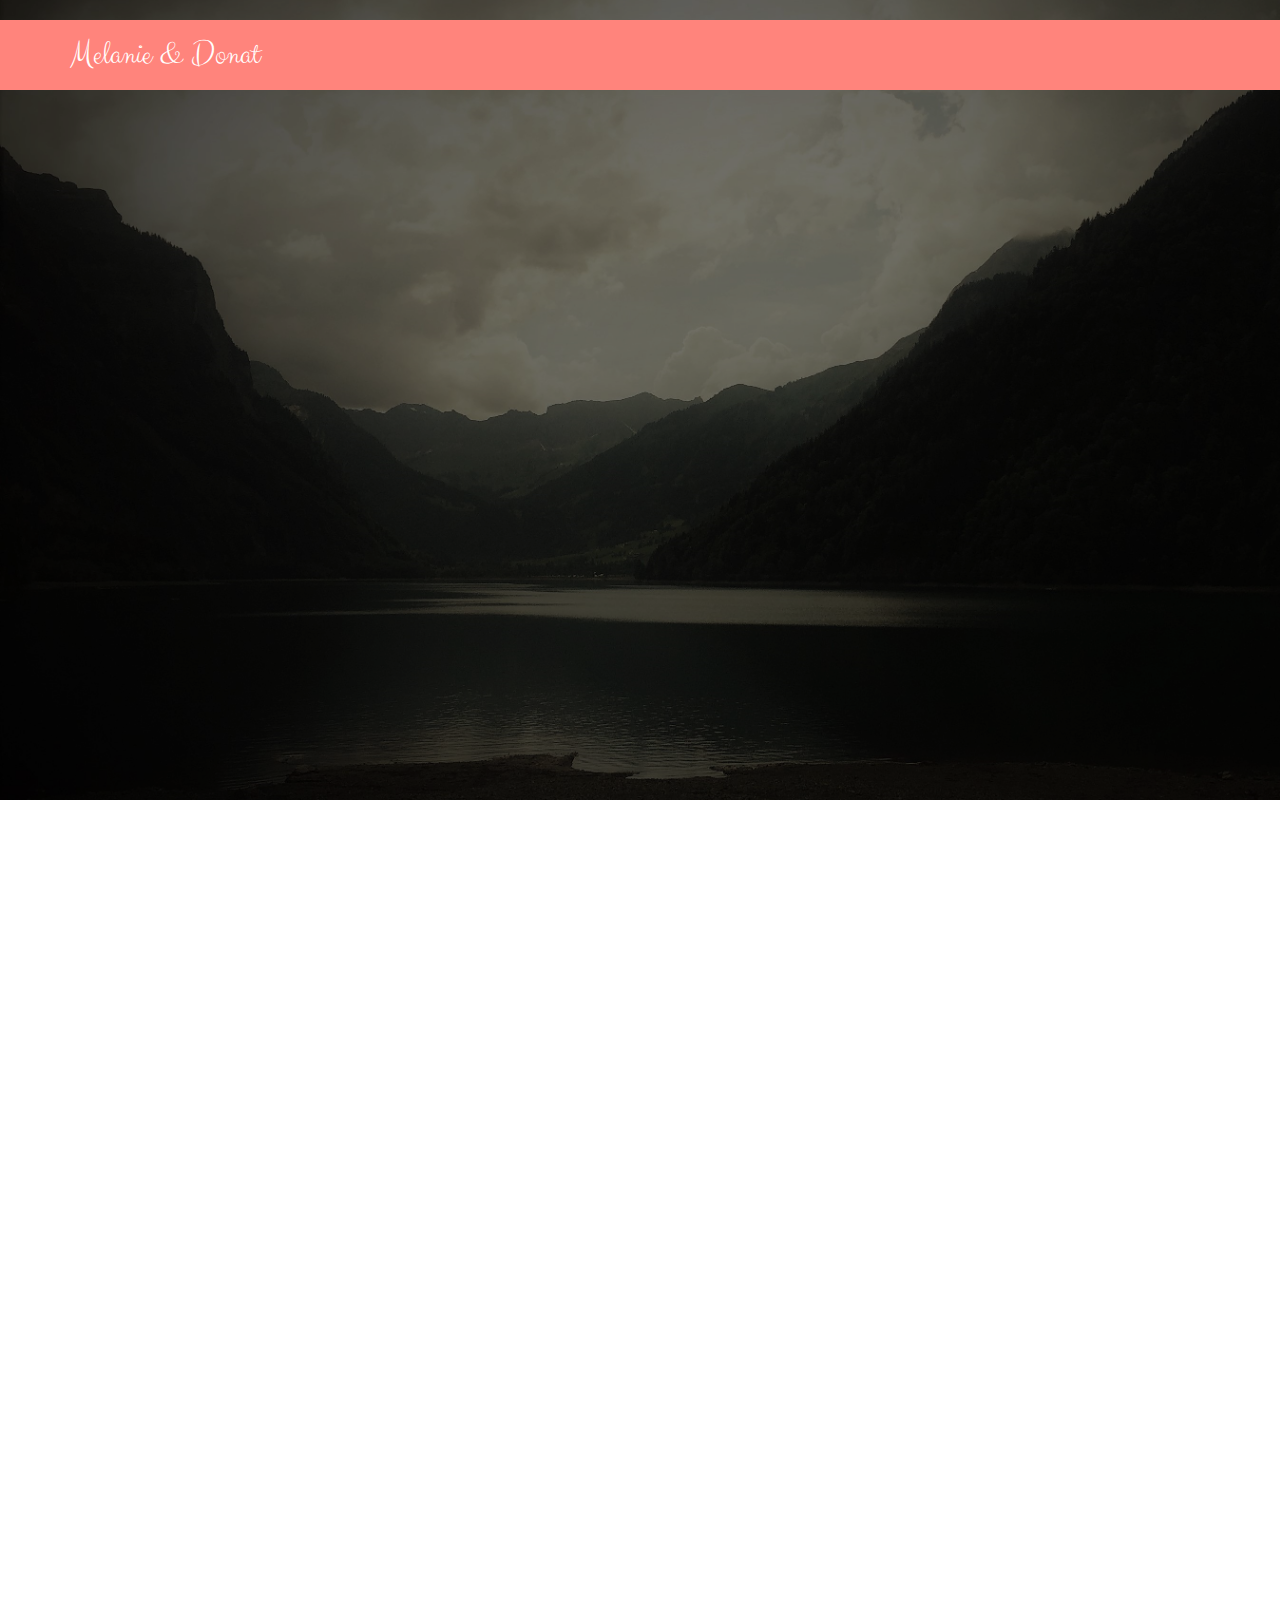
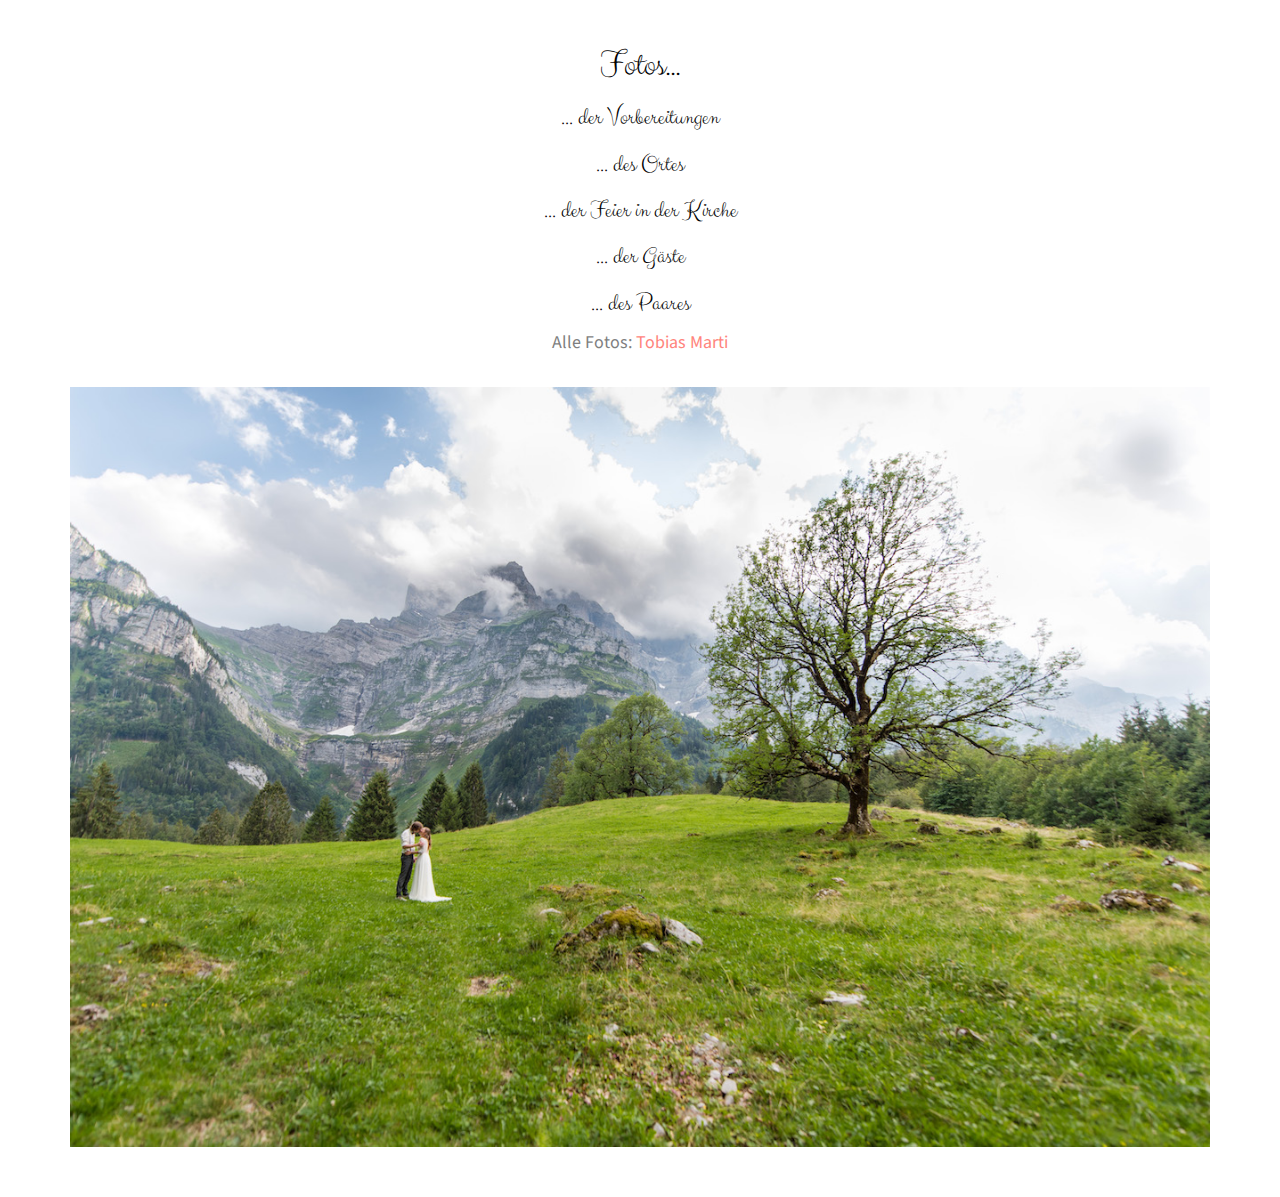
<file: index.html>
<!DOCTYPE html>
<!--[if lt IE 7]>      <html class="no-js lt-ie9 lt-ie8 lt-ie7"> <![endif]-->
<!--[if IE 7]>         <html class="no-js lt-ie9 lt-ie8"> <![endif]-->
<!--[if IE 8]>         <html class="no-js lt-ie9"> <![endif]-->
<!--[if gt IE 8]><!--> <html class="no-js"> <!--<![endif]-->
	<head>
	<meta charset="utf-8">
	<meta http-equiv="X-UA-Compatible" content="IE=edge">
	<title>Melanie & Donat</title>
	<meta name="viewport" content="width=device-width, initial-scale=1">
	<meta name="description" content="Melanie und Donat hüratet" />
	<meta name="keywords" content="" />
	<meta name="author" content="" />

	<link rel="shortcut icon" href="favicon.ico">

	<link href='https://fonts.googleapis.com/css?family=Source+Sans+Pro:400,300,600,400italic,700' rel='stylesheet' type='text/css'>
	<link href="https://fonts.googleapis.com/css?family=Clicker+Script" rel="stylesheet">

	<!-- Animate.css -->
	<link rel="stylesheet" href="css/animate.css">
	<!-- Icomoon Icon Fonts-->
	<link rel="stylesheet" href="css/icomoon.css">
	<!-- Simple Line Icons -->
	<link rel="stylesheet" href="css/simple-line-icons.css">
	<!-- Owl Carousel -->
	<link rel="stylesheet" href="css/owl.carousel.min.css">
	<link rel="stylesheet" href="css/owl.theme.default.min.css">
	<!-- Magnific popup  -->
	<link rel="stylesheet" href="css/magnific-popup.css">
	<!-- Bootstrap  -->
	<link rel="stylesheet" href="css/bootstrap.css">

	<link rel="stylesheet" href="css/style.css">

	<!-- Modernizr JS -->
	<script src="js/modernizr-2.6.2.min.js"></script>
	<!-- FOR IE9 below -->
	<!--[if lt IE 9]>
	<script src="js/respond.min.js"></script>
	<![endif]-->

	</head>
	<body>
	<header role="banner" id="qbootstrap-header">
		<div class="container">
			<!-- <div class="row"> -->
		    <nav class="navbar navbar-default">
	        <div class="navbar-header">
	        	<!-- Mobile Toggle Menu Button -->
				<a href="#" class="js-qbootstrap-nav-toggle qbootstrap-nav-toggle" data-toggle="collapse" data-target="#navbar" aria-expanded="false" aria-controls="navbar"><i></i></a>
	          	<a class="navbar-brand" href="index.html">Melanie & Donat</a>
	        </div>
	        <!-- <div id="navbar" class="navbar-collapse collapse">
	          <ul class="nav navbar-nav navbar-right">
	            <li class="active"><a href="#" data-nav-section="home"><span>Home</span></a></li>
	            <li><a href="#" data-nav-section="groom-bride"><span>Groom &amp; Bride</span></a></li>
	            <li><a href="#" data-nav-section="story"><span>Love Story</span></a></li>
	            <li><a href="#" data-nav-section="greetings"><span>Greetings</span></a></li>
	            <li><a href="#" data-nav-section="people"><span>People</span></a></li>
	            <li><a href="#" data-nav-section="when-where"><span>When &amp; Where</span></a></li>
	            <li><a href="#" data-nav-section="rsvp"><span>RSVP</span></a></li>
	            <li><a href="#" data-nav-section="gallery"><span>Gallery</span></a></li>
	            <li><a href="#" data-nav-section="blog"><span>Blog</span></a></li>
	          </ul>
	        </div> -->
		    </nav>
		  <!-- </div> -->
	  </div>
	</header>

	<div class="qbootstrap-hero" data-section="home">
		<div class="qbootstrap-overlay"></div>
		<div class="qbootstrap-cover text-center" data-stellar-background-ratio="0.5" style="background-image: url(images/cover_bg_3.jpg);">
			<div class="display-t">
				<div class="display-tc">
					<div class="container">
						<div class="col-md-10 col-md-offset-1">
							<div class="animate-box svg-sm colored">
								<img src="images/flaticon/svg/004-nature.svg" class="svg">
								<!-- <h1 class="holder"><span></span></h1> -->
								<h2>Melanie &amp; Donat</h2>
								<p>03.08.2019</p>
							</div>
						</div>
					</div>
				</div>
			</div>
		</div>
	</div>

	<div id="qbootstrap-couple" class="qbootstrap-section-gray">
		<div class="container">
			<div class="row animate-box">
				<div class="col-md-8 col-md-offset-2 animate-box">
					<div class="col-md-12 text-center section-heading svg-sm colored">
						<img src="images/flaticon/svg/005-two.svg" class="svg">
						<h2>z'Baiers hend g'hüratet!</h2>
					</div>
				</div>
			</div>
			<div class="row animate-box">
				<div class="col-md-8 col-md-offset-2 text-center">
					<div class="col-md-5 col-sm-5 col-xs-5 nopadding">
						<img src="images/bride.jpg" class="img-responsive" alt="">
						<h3>Melanie</h3>
						<!-- <span>Bride</span> -->
					</div>
					<div class="col-md-2 col-sm-2 col-xs-2 nopadding"><h2 class="amp-center"><img src="images/flaticon/svg/003-luxury.svg" class="svg img-responsive" alt=""></h2></div>
					<div class="col-md-5 col-sm-5 col-xs-5 nopadding">
						<img src="images/groom.jpg" class="img-responsive" alt="">
						<h3>Donat</h3>
						<!-- <span>Groom</span> -->
					</div>
				</div>
			</div>
		</div>
	</div>

	<footer id="footer" role="contentinfo">
		<div class="container text-center">
			<h1>Fotos...</h1>
			<a href="vorher.html"><h3>... der Vorbereitungen</h3></a>
			<a href="ort.html"><h3>... des Ortes</h3></a>
			<a href="kirche.html"><h3>... der Feier in der Kirche</h3></a>
			<a href="leute.html"><h3>... der Gäste</h3></a>
			<a href="paar.html"><h3>... des Paares</h3></a>
			<p>Alle Fotos: <a href="http://www.tobiasmarti.ch/" target="_blank">Tobias Marti</a></p>
      <img src="images/5.JPG" class="img-responsive" alt="">
		</div>
	</footer>


	<!-- jQuery -->
	<script src="js/jquery.min.js"></script>
	<!-- jQuery Easing -->
	<script src="js/jquery.easing.1.3.js"></script>
	<!-- Bootstrap -->
	<script src="js/bootstrap.min.js"></script>
	<!-- Waypoints -->
	<script src="js/jquery.waypoints.min.js"></script>
	<!-- YTPlayer -->
	<script src="js/jquery.mb.YTPlayer.min.js"></script>
	<!-- Flexslider -->
	<script src="js/jquery.flexslider-min.js"></script>
	<!-- Owl Carousel -->
	<script src="js/owl.carousel.min.js"></script>
	<!-- Parallax -->
	<script src="js/jquery.stellar.min.js"></script>
	<!-- Magnific Popup -->
	<script src="js/jquery.magnific-popup.min.js"></script>
	<script src="js/magnific-popup-options.js"></script>
	<!-- Main JS (Do not remove) -->
	<script src="js/main.js"></script>

	</body>
</html>
</file>
<file: css/icomoon.css>
@font-face {
	font-family: 'icomoon';
	src:url('../fonts/icomoon/icomoon.eot?qtatmt');
	src:url('../fonts/icomoon/icomoon.eot?qtatmt#iefix') format('embedded-opentype'),
		url('../fonts/icomoon/icomoon.ttf?qtatmt') format('truetype'),
		url('../fonts/icomoon/icomoon.woff?qtatmt') format('woff'),
		url('../fonts/icomoon/icomoon.svg?qtatmt#icomoon') format('svg');
	font-weight: normal;
	font-style: normal;
}

[class^="icon-"], [class*=" icon-"] {
	font-family: 'icomoon';
	speak: none;
	font-style: normal;
	font-weight: normal;
	font-variant: normal;
	text-transform: none;
	line-height: 1;

	/* Better Font Rendering =========== */
	-webkit-font-smoothing: antialiased;
	-moz-osx-font-smoothing: grayscale;
}

.icon-glass:before {
	content: "\f000";
}
.icon-music:before {
	content: "\f001";
}
.icon-search2:before {
	content: "\f002";
}
.icon-envelope-o:before {
	content: "\f003";
}
.icon-heart:before {
	content: "\f004";
}
.icon-star:before {
	content: "\f005";
}
.icon-star-o:before {
	content: "\f006";
}
.icon-user:before {
	content: "\f007";
}
.icon-film:before {
	content: "\f008";
}
.icon-th-large:before {
	content: "\f009";
}
.icon-th:before {
	content: "\f00a";
}
.icon-th-list:before {
	content: "\f00b";
}
.icon-check:before {
	content: "\f00c";
}
.icon-close:before {
	content: "\f00d";
}
.icon-remove:before {
	content: "\f00d";
}
.icon-times:before {
	content: "\f00d";
}
.icon-search-plus:before {
	content: "\f00e";
}
.icon-search-minus:before {
	content: "\f010";
}
.icon-power-off:before {
	content: "\f011";
}
.icon-signal:before {
	content: "\f012";
}
.icon-cog:before {
	content: "\f013";
}
.icon-gear:before {
	content: "\f013";
}
.icon-trash-o:before {
	content: "\f014";
}
.icon-home:before {
	content: "\f015";
}
.icon-file-o:before {
	content: "\f016";
}
.icon-clock-o:before {
	content: "\f017";
}
.icon-road:before {
	content: "\f018";
}
.icon-download:before {
	content: "\f019";
}
.icon-arrow-circle-o-down:before {
	content: "\f01a";
}
.icon-arrow-circle-o-up:before {
	content: "\f01b";
}
.icon-inbox:before {
	content: "\f01c";
}
.icon-play-circle-o:before {
	content: "\f01d";
}
.icon-repeat2:before {
	content: "\f01e";
}
.icon-rotate-right:before {
	content: "\f01e";
}
.icon-refresh:before {
	content: "\f021";
}
.icon-list-alt:before {
	content: "\f022";
}
.icon-lock:before {
	content: "\f023";
}
.icon-flag:before {
	content: "\f024";
}
.icon-headphones:before {
	content: "\f025";
}
.icon-volume-off:before {
	content: "\f026";
}
.icon-volume-down:before {
	content: "\f027";
}
.icon-volume-up:before {
	content: "\f028";
}
.icon-qrcode:before {
	content: "\f029";
}
.icon-barcode:before {
	content: "\f02a";
}
.icon-tag:before {
	content: "\f02b";
}
.icon-tags:before {
	content: "\f02c";
}
.icon-book:before {
	content: "\f02d";
}
.icon-bookmark:before {
	content: "\f02e";
}
.icon-print:before {
	content: "\f02f";
}
.icon-camera:before {
	content: "\f030";
}
.icon-font:before {
	content: "\f031";
}
.icon-bold:before {
	content: "\f032";
}
.icon-italic:before {
	content: "\f033";
}
.icon-text-height:before {
	content: "\f034";
}
.icon-text-width:before {
	content: "\f035";
}
.icon-align-left:before {
	content: "\f036";
}
.icon-align-center2:before {
	content: "\f037";
}
.icon-align-right:before {
	content: "\f038";
}
.icon-align-justify2:before {
	content: "\f039";
}
.icon-list:before {
	content: "\f03a";
}
.icon-dedent:before {
	content: "\f03b";
}
.icon-outdent:before {
	content: "\f03b";
}
.icon-indent:before {
	content: "\f03c";
}
.icon-video-camera:before {
	content: "\f03d";
}
.icon-image:before {
	content: "\f03e";
}
.icon-photo:before {
	content: "\f03e";
}
.icon-picture-o:before {
	content: "\f03e";
}
.icon-pencil:before {
	content: "\f040";
}
.icon-map-marker:before {
	content: "\f041";
}
.icon-adjust:before {
	content: "\f042";
}
.icon-tint:before {
	content: "\f043";
}
.icon-edit:before {
	content: "\f044";
}
.icon-pencil-square-o:before {
	content: "\f044";
}
.icon-share-square-o:before {
	content: "\f045";
}
.icon-check-square-o:before {
	content: "\f046";
}
.icon-arrows:before {
	content: "\f047";
}
.icon-step-backward:before {
	content: "\f048";
}
.icon-fast-backward:before {
	content: "\f049";
}
.icon-backward:before {
	content: "\f04a";
}
.icon-play2:before {
	content: "\f04b";
}
.icon-pause2:before {
	content: "\f04c";
}
.icon-stop2:before {
	content: "\f04d";
}
.icon-forward:before {
	content: "\f04e";
}
.icon-fast-forward2:before {
	content: "\f050";
}
.icon-step-forward:before {
	content: "\f051";
}
.icon-eject:before {
	content: "\f052";
}
.icon-chevron-left:before {
	content: "\f053";
}
.icon-chevron-right:before {
	content: "\f054";
}
.icon-plus-circle:before {
	content: "\f055";
}
.icon-minus-circle:before {
	content: "\f056";
}
.icon-times-circle:before {
	content: "\f057";
}
.icon-check-circle:before {
	content: "\f058";
}
.icon-question-circle:before {
	content: "\f059";
}
.icon-info-circle:before {
	content: "\f05a";
}
.icon-crosshairs:before {
	content: "\f05b";
}
.icon-times-circle-o:before {
	content: "\f05c";
}
.icon-check-circle-o:before {
	content: "\f05d";
}
.icon-ban2:before {
	content: "\f05e";
}
.icon-arrow-left:before {
	content: "\f060";
}
.icon-arrow-right:before {
	content: "\f061";
}
.icon-arrow-up:before {
	content: "\f062";
}
.icon-arrow-down:before {
	content: "\f063";
}
.icon-mail-forward:before {
	content: "\f064";
}
.icon-share:before {
	content: "\f064";
}
.icon-expand2:before {
	content: "\f065";
}
.icon-compress:before {
	content: "\f066";
}
.icon-plus:before {
	content: "\f067";
}
.icon-minus:before {
	content: "\f068";
}
.icon-asterisk:before {
	content: "\f069";
}
.icon-exclamation-circle:before {
	content: "\f06a";
}
.icon-gift:before {
	content: "\f06b";
}
.icon-leaf:before {
	content: "\f06c";
}
.icon-fire:before {
	content: "\f06d";
}
.icon-eye:before {
	content: "\f06e";
}
.icon-eye-slash:before {
	content: "\f070";
}
.icon-exclamation-triangle:before {
	content: "\f071";
}
.icon-warning:before {
	content: "\f071";
}
.icon-plane:before {
	content: "\f072";
}
.icon-calendar:before {
	content: "\f073";
}
.icon-random:before {
	content: "\f074";
}
.icon-comment:before {
	content: "\f075";
}
.icon-magnet:before {
	content: "\f076";
}
.icon-chevron-up:before {
	content: "\f077";
}
.icon-chevron-down:before {
	content: "\f078";
}
.icon-retweet:before {
	content: "\f079";
}
.icon-shopping-cart:before {
	content: "\f07a";
}
.icon-folder:before {
	content: "\f07b";
}
.icon-folder-open:before {
	content: "\f07c";
}
.icon-arrows-v:before {
	content: "\f07d";
}
.icon-arrows-h:before {
	content: "\f07e";
}
.icon-bar-chart:before {
	content: "\f080";
}
.icon-bar-chart-o:before {
	content: "\f080";
}
.icon-twitter-square:before {
	content: "\f081";
}
.icon-facebook-square:before {
	content: "\f082";
}
.icon-camera-retro:before {
	content: "\f083";
}
.icon-key:before {
	content: "\f084";
}
.icon-cogs:before {
	content: "\f085";
}
.icon-gears:before {
	content: "\f085";
}
.icon-comments:before {
	content: "\f086";
}
.icon-thumbs-o-up:before {
	content: "\f087";
}
.icon-thumbs-o-down:before {
	content: "\f088";
}
.icon-star-half:before {
	content: "\f089";
}
.icon-heart-o:before {
	content: "\f08a";
}
.icon-sign-out:before {
	content: "\f08b";
}
.icon-linkedin-square:before {
	content: "\f08c";
}
.icon-thumb-tack:before {
	content: "\f08d";
}
.icon-external-link:before {
	content: "\f08e";
}
.icon-sign-in:before {
	content: "\f090";
}
.icon-trophy:before {
	content: "\f091";
}
.icon-github-square:before {
	content: "\f092";
}
.icon-upload:before {
	content: "\f093";
}
.icon-lemon-o:before {
	content: "\f094";
}
.icon-phone:before {
	content: "\f095";
}
.icon-square-o:before {
	content: "\f096";
}
.icon-bookmark-o:before {
	content: "\f097";
}
.icon-phone-square:before {
	content: "\f098";
}
.icon-twitter:before {
	content: "\f099";
}
.icon-facebook:before {
	content: "\f09a";
}
.icon-facebook-f:before {
	content: "\f09a";
}
.icon-github:before {
	content: "\f09b";
}
.icon-unlock2:before {
	content: "\f09c";
}
.icon-credit-card:before {
	content: "\f09d";
}
.icon-feed:before {
	content: "\f09e";
}
.icon-rss:before {
	content: "\f09e";
}
.icon-hdd-o:before {
	content: "\f0a0";
}
.icon-bullhorn:before {
	content: "\f0a1";
}
.icon-bell-o:before {
	content: "\f0a2";
}
.icon-certificate:before {
	content: "\f0a3";
}
.icon-hand-o-right:before {
	content: "\f0a4";
}
.icon-hand-o-left:before {
	content: "\f0a5";
}
.icon-hand-o-up:before {
	content: "\f0a6";
}
.icon-hand-o-down:before {
	content: "\f0a7";
}
.icon-arrow-circle-left:before {
	content: "\f0a8";
}
.icon-arrow-circle-right:before {
	content: "\f0a9";
}
.icon-arrow-circle-up:before {
	content: "\f0aa";
}
.icon-arrow-circle-down:before {
	content: "\f0ab";
}
.icon-globe:before {
	content: "\f0ac";
}
.icon-wrench:before {
	content: "\f0ad";
}
.icon-tasks:before {
	content: "\f0ae";
}
.icon-filter:before {
	content: "\f0b0";
}
.icon-briefcase:before {
	content: "\f0b1";
}
.icon-arrows-alt:before {
	content: "\f0b2";
}
.icon-group:before {
	content: "\f0c0";
}
.icon-users:before {
	content: "\f0c0";
}
.icon-chain:before {
	content: "\f0c1";
}
.icon-link:before {
	content: "\f0c1";
}
.icon-cloud:before {
	content: "\f0c2";
}
.icon-flask:before {
	content: "\f0c3";
}
.icon-cut:before {
	content: "\f0c4";
}
.icon-scissors:before {
	content: "\f0c4";
}
.icon-copy:before {
	content: "\f0c5";
}
.icon-files-o:before {
	content: "\f0c5";
}
.icon-paperclip:before {
	content: "\f0c6";
}
.icon-floppy-o:before {
	content: "\f0c7";
}
.icon-save:before {
	content: "\f0c7";
}
.icon-square:before {
	content: "\f0c8";
}
.icon-bars:before {
	content: "\f0c9";
}
.icon-navicon:before {
	content: "\f0c9";
}
.icon-reorder:before {
	content: "\f0c9";
}
.icon-list-ul:before {
	content: "\f0ca";
}
.icon-list-ol:before {
	content: "\f0cb";
}
.icon-strikethrough:before {
	content: "\f0cc";
}
.icon-underline:before {
	content: "\f0cd";
}
.icon-table:before {
	content: "\f0ce";
}
.icon-magic:before {
	content: "\f0d0";
}
.icon-truck:before {
	content: "\f0d1";
}
.icon-pinterest:before {
	content: "\f0d2";
}
.icon-pinterest-square:before {
	content: "\f0d3";
}
.icon-google-plus-square:before {
	content: "\f0d4";
}
.icon-google-plus:before {
	content: "\f0d5";
}
.icon-money:before {
	content: "\f0d6";
}
.icon-caret-down:before {
	content: "\f0d7";
}
.icon-caret-up:before {
	content: "\f0d8";
}
.icon-caret-left:before {
	content: "\f0d9";
}
.icon-caret-right:before {
	content: "\f0da";
}
.icon-columns2:before {
	content: "\f0db";
}
.icon-sort:before {
	content: "\f0dc";
}
.icon-unsorted:before {
	content: "\f0dc";
}
.icon-sort-desc:before {
	content: "\f0dd";
}
.icon-sort-down:before {
	content: "\f0dd";
}
.icon-sort-asc:before {
	content: "\f0de";
}
.icon-sort-up:before {
	content: "\f0de";
}
.icon-envelope:before {
	content: "\f0e0";
}
.icon-linkedin:before {
	content: "\f0e1";
}
.icon-rotate-left:before {
	content: "\f0e2";
}
.icon-undo:before {
	content: "\f0e2";
}
.icon-gavel:before {
	content: "\f0e3";
}
.icon-legal:before {
	content: "\f0e3";
}
.icon-dashboard:before {
	content: "\f0e4";
}
.icon-tachometer:before {
	content: "\f0e4";
}
.icon-comment-o:before {
	content: "\f0e5";
}
.icon-comments-o:before {
	content: "\f0e6";
}
.icon-bolt:before {
	content: "\f0e7";
}
.icon-flash:before {
	content: "\f0e7";
}
.icon-sitemap:before {
	content: "\f0e8";
}
.icon-umbrella2:before {
	content: "\f0e9";
}
.icon-clipboard:before {
	content: "\f0ea";
}
.icon-paste:before {
	content: "\f0ea";
}
.icon-lightbulb-o:before {
	content: "\f0eb";
}
.icon-exchange:before {
	content: "\f0ec";
}
.icon-cloud-download2:before {
	content: "\f0ed";
}
.icon-cloud-upload2:before {
	content: "\f0ee";
}
.icon-user-md:before {
	content: "\f0f0";
}
.icon-stethoscope:before {
	content: "\f0f1";
}
.icon-suitcase:before {
	content: "\f0f2";
}
.icon-bell:before {
	content: "\f0f3";
}
.icon-coffee:before {
	content: "\f0f4";
}
.icon-cutlery:before {
	content: "\f0f5";
}
.icon-file-text-o:before {
	content: "\f0f6";
}
.icon-building-o:before {
	content: "\f0f7";
}
.icon-hospital-o:before {
	content: "\f0f8";
}
.icon-ambulance:before {
	content: "\f0f9";
}
.icon-medkit:before {
	content: "\f0fa";
}
.icon-fighter-jet:before {
	content: "\f0fb";
}
.icon-beer:before {
	content: "\f0fc";
}
.icon-h-square:before {
	content: "\f0fd";
}
.icon-plus-square:before {
	content: "\f0fe";
}
.icon-angle-double-left:before {
	content: "\f100";
}
.icon-angle-double-right:before {
	content: "\f101";
}
.icon-angle-double-up:before {
	content: "\f102";
}
.icon-angle-double-down:before {
	content: "\f103";
}
.icon-angle-left:before {
	content: "\f104";
}
.icon-angle-right:before {
	content: "\f105";
}
.icon-angle-up:before {
	content: "\f106";
}
.icon-angle-down:before {
	content: "\f107";
}
.icon-desktop:before {
	content: "\f108";
}
.icon-laptop:before {
	content: "\f109";
}
.icon-tablet:before {
	content: "\f10a";
}
.icon-mobile:before {
	content: "\f10b";
}
.icon-mobile-phone:before {
	content: "\f10b";
}
.icon-circle-o:before {
	content: "\f10c";
}
.icon-quote-left:before {
	content: "\f10d";
}
.icon-quote-right:before {
	content: "\f10e";
}
.icon-spinner:before {
	content: "\f110";
}
.icon-circle:before {
	content: "\f111";
}
.icon-mail-reply:before {
	content: "\f112";
}
.icon-reply:before {
	content: "\f112";
}
.icon-github-alt:before {
	content: "\f113";
}
.icon-folder-o:before {
	content: "\f114";
}
.icon-folder-open-o:before {
	content: "\f115";
}
.icon-smile-o:before {
	content: "\f118";
}
.icon-frown-o:before {
	content: "\f119";
}
.icon-meh-o:before {
	content: "\f11a";
}
.icon-gamepad:before {
	content: "\f11b";
}
.icon-keyboard-o:before {
	content: "\f11c";
}
.icon-flag-o:before {
	content: "\f11d";
}
.icon-flag-checkered:before {
	content: "\f11e";
}
.icon-terminal:before {
	content: "\f120";
}
.icon-code:before {
	content: "\f121";
}
.icon-mail-reply-all:before {
	content: "\f122";
}
.icon-reply-all:before {
	content: "\f122";
}
.icon-star-half-empty:before {
	content: "\f123";
}
.icon-star-half-full:before {
	content: "\f123";
}
.icon-star-half-o:before {
	content: "\f123";
}
.icon-location-arrow:before {
	content: "\f124";
}
.icon-crop:before {
	content: "\f125";
}
.icon-code-fork:before {
	content: "\f126";
}
.icon-chain-broken:before {
	content: "\f127";
}
.icon-unlink:before {
	content: "\f127";
}
.icon-question:before {
	content: "\f128";
}
.icon-info:before {
	content: "\f129";
}
.icon-exclamation:before {
	content: "\f12a";
}
.icon-superscript:before {
	content: "\f12b";
}
.icon-subscript:before {
	content: "\f12c";
}
.icon-eraser:before {
	content: "\f12d";
}
.icon-puzzle-piece:before {
	content: "\f12e";
}
.icon-microphone2:before {
	content: "\f130";
}
.icon-microphone-slash:before {
	content: "\f131";
}
.icon-shield:before {
	content: "\f132";
}
.icon-calendar-o:before {
	content: "\f133";
}
.icon-fire-extinguisher:before {
	content: "\f134";
}
.icon-rocket:before {
	content: "\f135";
}
.icon-maxcdn:before {
	content: "\f136";
}
.icon-chevron-circle-left:before {
	content: "\f137";
}
.icon-chevron-circle-right:before {
	content: "\f138";
}
.icon-chevron-circle-up:before {
	content: "\f139";
}
.icon-chevron-circle-down:before {
	content: "\f13a";
}
.icon-html5:before {
	content: "\f13b";
}
.icon-css3:before {
	content: "\f13c";
}
.icon-anchor2:before {
	content: "\f13d";
}
.icon-unlock-alt:before {
	content: "\f13e";
}
.icon-bullseye:before {
	content: "\f140";
}
.icon-ellipsis-h:before {
	content: "\f141";
}
.icon-ellipsis-v:before {
	content: "\f142";
}
.icon-rss-square:before {
	content: "\f143";
}
.icon-play-circle:before {
	content: "\f144";
}
.icon-ticket:before {
	content: "\f145";
}
.icon-minus-square:before {
	content: "\f146";
}
.icon-minus-square-o:before {
	content: "\f147";
}
.icon-level-up:before {
	content: "\f148";
}
.icon-level-down:before {
	content: "\f149";
}
.icon-check-square:before {
	content: "\f14a";
}
.icon-pencil-square:before {
	content: "\f14b";
}
.icon-external-link-square:before {
	content: "\f14c";
}
.icon-share-square:before {
	content: "\f14d";
}
.icon-compass:before {
	content: "\f14e";
}
.icon-caret-square-o-down:before {
	content: "\f150";
}
.icon-toggle-down:before {
	content: "\f150";
}
.icon-caret-square-o-up:before {
	content: "\f151";
}
.icon-toggle-up:before {
	content: "\f151";
}
.icon-caret-square-o-right:before {
	content: "\f152";
}
.icon-toggle-right:before {
	content: "\f152";
}
.icon-eur:before {
	content: "\f153";
}
.icon-euro:before {
	content: "\f153";
}
.icon-gbp:before {
	content: "\f154";
}
.icon-dollar:before {
	content: "\f155";
}
.icon-usd:before {
	content: "\f155";
}
.icon-inr:before {
	content: "\f156";
}
.icon-rupee:before {
	content: "\f156";
}
.icon-cny:before {
	content: "\f157";
}
.icon-jpy:before {
	content: "\f157";
}
.icon-rmb:before {
	content: "\f157";
}
.icon-yen:before {
	content: "\f157";
}
.icon-rouble:before {
	content: "\f158";
}
.icon-rub:before {
	content: "\f158";
}
.icon-ruble:before {
	content: "\f158";
}
.icon-krw:before {
	content: "\f159";
}
.icon-won:before {
	content: "\f159";
}
.icon-bitcoin:before {
	content: "\f15a";
}
.icon-btc:before {
	content: "\f15a";
}
.icon-file2:before {
	content: "\f15b";
}
.icon-file-text:before {
	content: "\f15c";
}
.icon-sort-alpha-asc:before {
	content: "\f15d";
}
.icon-sort-alpha-desc:before {
	content: "\f15e";
}
.icon-sort-amount-asc:before {
	content: "\f160";
}
.icon-sort-amount-desc:before {
	content: "\f161";
}
.icon-sort-numeric-asc:before {
	content: "\f162";
}
.icon-sort-numeric-desc:before {
	content: "\f163";
}
.icon-thumbs-up:before {
	content: "\f164";
}
.icon-thumbs-down:before {
	content: "\f165";
}
.icon-youtube-square:before {
	content: "\f166";
}
.icon-youtube:before {
	content: "\f167";
}
.icon-xing:before {
	content: "\f168";
}
.icon-xing-square:before {
	content: "\f169";
}
.icon-youtube-play:before {
	content: "\f16a";
}
.icon-dropbox:before {
	content: "\f16b";
}
.icon-stack-overflow:before {
	content: "\f16c";
}
.icon-instagram:before {
	content: "\f16d";
}
.icon-flickr:before {
	content: "\f16e";
}
.icon-adn:before {
	content: "\f170";
}
.icon-bitbucket:before {
	content: "\f171";
}
.icon-bitbucket-square:before {
	content: "\f172";
}
.icon-tumblr:before {
	content: "\f173";
}
.icon-tumblr-square:before {
	content: "\f174";
}
.icon-long-arrow-down:before {
	content: "\f175";
}
.icon-long-arrow-up:before {
	content: "\f176";
}
.icon-long-arrow-left:before {
	content: "\f177";
}
.icon-long-arrow-right:before {
	content: "\f178";
}
.icon-apple:before {
	content: "\f179";
}
.icon-windows:before {
	content: "\f17a";
}
.icon-android:before {
	content: "\f17b";
}
.icon-linux:before {
	content: "\f17c";
}
.icon-dribbble:before {
	content: "\f17d";
}
.icon-skype:before {
	content: "\f17e";
}
.icon-foursquare:before {
	content: "\f180";
}
.icon-trello:before {
	content: "\f181";
}
.icon-female:before {
	content: "\f182";
}
.icon-male:before {
	content: "\f183";
}
.icon-gittip:before {
	content: "\f184";
}
.icon-gratipay:before {
	content: "\f184";
}
.icon-sun-o:before {
	content: "\f185";
}
.icon-moon-o:before {
	content: "\f186";
}
.icon-archive:before {
	content: "\f187";
}
.icon-bug:before {
	content: "\f188";
}
.icon-vk:before {
	content: "\f189";
}
.icon-weibo:before {
	content: "\f18a";
}
.icon-renren:before {
	content: "\f18b";
}
.icon-pagelines:before {
	content: "\f18c";
}
.icon-stack-exchange:before {
	content: "\f18d";
}
.icon-arrow-circle-o-right:before {
	content: "\f18e";
}
.icon-arrow-circle-o-left:before {
	content: "\f190";
}
.icon-caret-square-o-left:before {
	content: "\f191";
}
.icon-toggle-left:before {
	content: "\f191";
}
.icon-dot-circle-o:before {
	content: "\f192";
}
.icon-wheelchair:before {
	content: "\f193";
}
.icon-vimeo-square:before {
	content: "\f194";
}
.icon-try:before {
	content: "\f195";
}
.icon-turkish-lira:before {
	content: "\f195";
}
.icon-plus-square-o:before {
	content: "\f196";
}
.icon-space-shuttle:before {
	content: "\f197";
}
.icon-slack:before {
	content: "\f198";
}
.icon-envelope-square:before {
	content: "\f199";
}
.icon-wordpress:before {
	content: "\f19a";
}
.icon-openid:before {
	content: "\f19b";
}
.icon-bank:before {
	content: "\f19c";
}
.icon-institution:before {
	content: "\f19c";
}
.icon-university:before {
	content: "\f19c";
}
.icon-graduation-cap:before {
	content: "\f19d";
}
.icon-mortar-board:before {
	content: "\f19d";
}
.icon-yahoo:before {
	content: "\f19e";
}
.icon-google:before {
	content: "\f1a0";
}
.icon-reddit:before {
	content: "\f1a1";
}
.icon-reddit-square:before {
	content: "\f1a2";
}
.icon-stumbleupon-circle:before {
	content: "\f1a3";
}
.icon-stumbleupon:before {
	content: "\f1a4";
}
.icon-delicious:before {
	content: "\f1a5";
}
.icon-digg:before {
	content: "\f1a6";
}
.icon-pied-piper:before {
	content: "\f1a7";
}
.icon-pied-piper-alt:before {
	content: "\f1a8";
}
.icon-drupal:before {
	content: "\f1a9";
}
.icon-joomla:before {
	content: "\f1aa";
}
.icon-language:before {
	content: "\f1ab";
}
.icon-fax:before {
	content: "\f1ac";
}
.icon-building:before {
	content: "\f1ad";
}
.icon-child:before {
	content: "\f1ae";
}
.icon-paw:before {
	content: "\f1b0";
}
.icon-spoon:before {
	content: "\f1b1";
}
.icon-cube:before {
	content: "\f1b2";
}
.icon-cubes:before {
	content: "\f1b3";
}
.icon-behance:before {
	content: "\f1b4";
}
.icon-behance-square:before {
	content: "\f1b5";
}
.icon-steam:before {
	content: "\f1b6";
}
.icon-steam-square:before {
	content: "\f1b7";
}
.icon-recycle:before {
	content: "\f1b8";
}
.icon-automobile:before {
	content: "\f1b9";
}
.icon-car:before {
	content: "\f1b9";
}
.icon-cab:before {
	content: "\f1ba";
}
.icon-taxi:before {
	content: "\f1ba";
}
.icon-tree:before {
	content: "\f1bb";
}
.icon-spotify:before {
	content: "\f1bc";
}
.icon-deviantart:before {
	content: "\f1bd";
}
.icon-soundcloud:before {
	content: "\f1be";
}
.icon-database:before {
	content: "\f1c0";
}
.icon-file-pdf-o:before {
	content: "\f1c1";
}
.icon-file-word-o:before {
	content: "\f1c2";
}
.icon-file-excel-o:before {
	content: "\f1c3";
}
.icon-file-powerpoint-o:before {
	content: "\f1c4";
}
.icon-file-image-o:before {
	content: "\f1c5";
}
.icon-file-photo-o:before {
	content: "\f1c5";
}
.icon-file-picture-o:before {
	content: "\f1c5";
}
.icon-file-archive-o:before {
	content: "\f1c6";
}
.icon-file-zip-o:before {
	content: "\f1c6";
}
.icon-file-audio-o:before {
	content: "\f1c7";
}
.icon-file-sound-o:before {
	content: "\f1c7";
}
.icon-file-movie-o:before {
	content: "\f1c8";
}
.icon-file-video-o:before {
	content: "\f1c8";
}
.icon-file-code-o:before {
	content: "\f1c9";
}
.icon-vine:before {
	content: "\f1ca";
}
.icon-codepen:before {
	content: "\f1cb";
}
.icon-jsfiddle:before {
	content: "\f1cc";
}
.icon-life-bouy:before {
	content: "\f1cd";
}
.icon-life-buoy:before {
	content: "\f1cd";
}
.icon-life-ring:before {
	content: "\f1cd";
}
.icon-life-saver:before {
	content: "\f1cd";
}
.icon-support:before {
	content: "\f1cd";
}
.icon-circle-o-notch:before {
	content: "\f1ce";
}
.icon-ra:before {
	content: "\f1d0";
}
.icon-rebel:before {
	content: "\f1d0";
}
.icon-empire:before {
	content: "\f1d1";
}
.icon-ge:before {
	content: "\f1d1";
}
.icon-git-square:before {
	content: "\f1d2";
}
.icon-git:before {
	content: "\f1d3";
}
.icon-hacker-news:before {
	content: "\f1d4";
}
.icon-y-combinator-square:before {
	content: "\f1d4";
}
.icon-yc-square:before {
	content: "\f1d4";
}
.icon-tencent-weibo:before {
	content: "\f1d5";
}
.icon-qq:before {
	content: "\f1d6";
}
.icon-wechat:before {
	content: "\f1d7";
}
.icon-weixin:before {
	content: "\f1d7";
}
.icon-paper-plane:before {
	content: "\f1d8";
}
.icon-send:before {
	content: "\f1d8";
}
.icon-paper-plane-o:before {
	content: "\f1d9";
}
.icon-send-o:before {
	content: "\f1d9";
}
.icon-history:before {
	content: "\f1da";
}
.icon-circle-thin:before {
	content: "\f1db";
}
.icon-header:before {
	content: "\f1dc";
}
.icon-paragraph2:before {
	content: "\f1dd";
}
.icon-sliders:before {
	content: "\f1de";
}
.icon-share-alt:before {
	content: "\f1e0";
}
.icon-share-alt-square:before {
	content: "\f1e1";
}
.icon-bomb:before {
	content: "\f1e2";
}
.icon-futbol-o:before {
	content: "\f1e3";
}
.icon-soccer-ball-o:before {
	content: "\f1e3";
}
.icon-tty:before {
	content: "\f1e4";
}
.icon-binoculars:before {
	content: "\f1e5";
}
.icon-plug:before {
	content: "\f1e6";
}
.icon-slideshare:before {
	content: "\f1e7";
}
.icon-twitch:before {
	content: "\f1e8";
}
.icon-yelp:before {
	content: "\f1e9";
}
.icon-newspaper-o:before {
	content: "\f1ea";
}
.icon-wifi:before {
	content: "\f1eb";
}
.icon-calculator:before {
	content: "\f1ec";
}
.icon-paypal:before {
	content: "\f1ed";
}
.icon-google-wallet:before {
	content: "\f1ee";
}
.icon-cc-visa:before {
	content: "\f1f0";
}
.icon-cc-mastercard:before {
	content: "\f1f1";
}
.icon-cc-discover:before {
	content: "\f1f2";
}
.icon-cc-amex:before {
	content: "\f1f3";
}
.icon-cc-paypal:before {
	content: "\f1f4";
}
.icon-cc-stripe:before {
	content: "\f1f5";
}
.icon-bell-slash:before {
	content: "\f1f6";
}
.icon-bell-slash-o:before {
	content: "\f1f7";
}
.icon-trash:before {
	content: "\f1f8";
}
.icon-copyright:before {
	content: "\f1f9";
}
.icon-at:before {
	content: "\f1fa";
}
.icon-eyedropper:before {
	content: "\f1fb";
}
.icon-paint-brush:before {
	content: "\f1fc";
}
.icon-birthday-cake:before {
	content: "\f1fd";
}
.icon-area-chart:before {
	content: "\f1fe";
}
.icon-pie-chart:before {
	content: "\f200";
}
.icon-line-chart:before {
	content: "\f201";
}
.icon-lastfm:before {
	content: "\f202";
}
.icon-lastfm-square:before {
	content: "\f203";
}
.icon-toggle-off:before {
	content: "\f204";
}
.icon-toggle-on:before {
	content: "\f205";
}
.icon-bicycle:before {
	content: "\f206";
}
.icon-bus:before {
	content: "\f207";
}
.icon-ioxhost:before {
	content: "\f208";
}
.icon-angellist:before {
	content: "\f209";
}
.icon-cc:before {
	content: "\f20a";
}
.icon-ils:before {
	content: "\f20b";
}
.icon-shekel:before {
	content: "\f20b";
}
.icon-sheqel:before {
	content: "\f20b";
}
.icon-meanpath:before {
	content: "\f20c";
}
.icon-buysellads:before {
	content: "\f20d";
}
.icon-connectdevelop:before {
	content: "\f20e";
}
.icon-dashcube:before {
	content: "\f210";
}
.icon-forumbee:before {
	content: "\f211";
}
.icon-leanpub:before {
	content: "\f212";
}
.icon-sellsy:before {
	content: "\f213";
}
.icon-shirtsinbulk:before {
	content: "\f214";
}
.icon-simplybuilt:before {
	content: "\f215";
}
.icon-skyatlas:before {
	content: "\f216";
}
.icon-cart-plus:before {
	content: "\f217";
}
.icon-cart-arrow-down:before {
	content: "\f218";
}
.icon-diamond:before {
	content: "\f219";
}
.icon-ship:before {
	content: "\f21a";
}
.icon-user-secret:before {
	content: "\f21b";
}
.icon-motorcycle:before {
	content: "\f21c";
}
.icon-street-view:before {
	content: "\f21d";
}
.icon-heartbeat:before {
	content: "\f21e";
}
.icon-venus:before {
	content: "\f221";
}
.icon-mars:before {
	content: "\f222";
}
.icon-mercury:before {
	content: "\f223";
}
.icon-intersex:before {
	content: "\f224";
}
.icon-transgender:before {
	content: "\f224";
}
.icon-transgender-alt:before {
	content: "\f225";
}
.icon-venus-double:before {
	content: "\f226";
}
.icon-mars-double:before {
	content: "\f227";
}
.icon-venus-mars:before {
	content: "\f228";
}
.icon-mars-stroke:before {
	content: "\f229";
}
.icon-mars-stroke-v:before {
	content: "\f22a";
}
.icon-mars-stroke-h:before {
	content: "\f22b";
}
.icon-neuter:before {
	content: "\f22c";
}
.icon-genderless:before {
	content: "\f22d";
}
.icon-facebook-official:before {
	content: "\f230";
}
.icon-pinterest-p:before {
	content: "\f231";
}
.icon-whatsapp:before {
	content: "\f232";
}
.icon-server2:before {
	content: "\f233";
}
.icon-user-plus:before {
	content: "\f234";
}
.icon-user-times:before {
	content: "\f235";
}
.icon-bed:before {
	content: "\f236";
}
.icon-hotel:before {
	content: "\f236";
}
.icon-viacoin:before {
	content: "\f237";
}
.icon-train:before {
	content: "\f238";
}
.icon-subway:before {
	content: "\f239";
}
.icon-medium:before {
	content: "\f23a";
}
.icon-y-combinator:before {
	content: "\f23b";
}
.icon-yc:before {
	content: "\f23b";
}
.icon-optin-monster:before {
	content: "\f23c";
}
.icon-opencart:before {
	content: "\f23d";
}
.icon-expeditedssl:before {
	content: "\f23e";
}
.icon-battery-4:before {
	content: "\f240";
}
.icon-battery-full:before {
	content: "\f240";
}
.icon-battery-3:before {
	content: "\f241";
}
.icon-battery-three-quarters:before {
	content: "\f241";
}
.icon-battery-2:before {
	content: "\f242";
}
.icon-battery-half:before {
	content: "\f242";
}
.icon-battery-1:before {
	content: "\f243";
}
.icon-battery-quarter:before {
	content: "\f243";
}
.icon-battery-0:before {
	content: "\f244";
}
.icon-battery-empty:before {
	content: "\f244";
}
.icon-mouse-pointer:before {
	content: "\f245";
}
.icon-i-cursor:before {
	content: "\f246";
}
.icon-object-group:before {
	content: "\f247";
}
.icon-object-ungroup:before {
	content: "\f248";
}
.icon-sticky-note:before {
	content: "\f249";
}
.icon-sticky-note-o:before {
	content: "\f24a";
}
.icon-cc-jcb:before {
	content: "\f24b";
}
.icon-cc-diners-club:before {
	content: "\f24c";
}
.icon-clone:before {
	content: "\f24d";
}
.icon-balance-scale:before {
	content: "\f24e";
}
.icon-hourglass-o:before {
	content: "\f250";
}
.icon-hourglass-1:before {
	content: "\f251";
}
.icon-hourglass-start:before {
	content: "\f251";
}
.icon-hourglass-2:before {
	content: "\f252";
}
.icon-hourglass-half:before {
	content: "\f252";
}
.icon-hourglass-3:before {
	content: "\f253";
}
.icon-hourglass-end:before {
	content: "\f253";
}
.icon-hourglass:before {
	content: "\f254";
}
.icon-hand-grab-o:before {
	content: "\f255";
}
.icon-hand-rock-o:before {
	content: "\f255";
}
.icon-hand-paper-o:before {
	content: "\f256";
}
.icon-hand-stop-o:before {
	content: "\f256";
}
.icon-hand-scissors-o:before {
	content: "\f257";
}
.icon-hand-lizard-o:before {
	content: "\f258";
}
.icon-hand-spock-o:before {
	content: "\f259";
}
.icon-hand-pointer-o:before {
	content: "\f25a";
}
.icon-hand-peace-o:before {
	content: "\f25b";
}
.icon-trademark:before {
	content: "\f25c";
}
.icon-registered:before {
	content: "\f25d";
}
.icon-creative-commons:before {
	content: "\f25e";
}
.icon-gg:before {
	content: "\f260";
}
.icon-gg-circle:before {
	content: "\f261";
}
.icon-tripadvisor:before {
	content: "\f262";
}
.icon-odnoklassniki:before {
	content: "\f263";
}
.icon-odnoklassniki-square:before {
	content: "\f264";
}
.icon-get-pocket:before {
	content: "\f265";
}
.icon-wikipedia-w:before {
	content: "\f266";
}
.icon-safari:before {
	content: "\f267";
}
.icon-chrome:before {
	content: "\f268";
}
.icon-firefox:before {
	content: "\f269";
}
.icon-opera:before {
	content: "\f26a";
}
.icon-internet-explorer:before {
	content: "\f26b";
}
.icon-television:before {
	content: "\f26c";
}
.icon-tv:before {
	content: "\f26c";
}
.icon-contao:before {
	content: "\f26d";
}
.icon-500px:before {
	content: "\f26e";
}
.icon-amazon:before {
	content: "\f270";
}
.icon-calendar-plus-o:before {
	content: "\f271";
}
.icon-calendar-minus-o:before {
	content: "\f272";
}
.icon-calendar-times-o:before {
	content: "\f273";
}
.icon-calendar-check-o:before {
	content: "\f274";
}
.icon-industry:before {
	content: "\f275";
}
.icon-map-pin:before {
	content: "\f276";
}
.icon-map-signs:before {
	content: "\f277";
}
.icon-map-o:before {
	content: "\f278";
}
.icon-map:before {
	content: "\f279";
}
.icon-commenting:before {
	content: "\f27a";
}
.icon-commenting-o:before {
	content: "\f27b";
}
.icon-houzz:before {
	content: "\f27c";
}
.icon-vimeo:before {
	content: "\f27d";
}
.icon-black-tie:before {
	content: "\f27e";
}
.icon-fonticons:before {
	content: "\f280";
}
.icon-eye2:before {
	content: "\e000";
}
.icon-paper-clip:before {
	content: "\e001";
}
.icon-mail2:before {
	content: "\e002";
}
.icon-toggle:before {
	content: "\e003";
}
.icon-layout:before {
	content: "\e004";
}
.icon-link2:before {
	content: "\e005";
}
.icon-bell2:before {
	content: "\e006";
}
.icon-lock2:before {
	content: "\e007";
}
.icon-unlock:before {
	content: "\e008";
}
.icon-ribbon:before {
	content: "\e009";
}
.icon-image2:before {
	content: "\e010";
}
.icon-signal2:before {
	content: "\e011";
}
.icon-target:before {
	content: "\e012";
}
.icon-clipboard2:before {
	content: "\e013";
}
.icon-clock2:before {
	content: "\e014";
}
.icon-watch:before {
	content: "\e015";
}
.icon-air-play:before {
	content: "\e016";
}
.icon-camera2:before {
	content: "\e017";
}
.icon-video2:before {
	content: "\e018";
}
.icon-disc:before {
	content: "\e019";
}
.icon-printer:before {
	content: "\e020";
}
.icon-monitor:before {
	content: "\e021";
}
.icon-server:before {
	content: "\e022";
}
.icon-cog2:before {
	content: "\e023";
}
.icon-heart2:before {
	content: "\e024";
}
.icon-paragraph:before {
	content: "\e025";
}
.icon-align-justify:before {
	content: "\e026";
}
.icon-align-left2:before {
	content: "\e027";
}
.icon-align-center:before {
	content: "\e028";
}
.icon-align-right2:before {
	content: "\e029";
}
.icon-book2:before {
	content: "\e030";
}
.icon-layers2:before {
	content: "\e031";
}
.icon-stack:before {
	content: "\e032";
}
.icon-stack-2:before {
	content: "\e033";
}
.icon-paper:before {
	content: "\e034";
}
.icon-paper-stack:before {
	content: "\e035";
}
.icon-search:before {
	content: "\e036";
}
.icon-zoom-in:before {
	content: "\e037";
}
.icon-zoom-out:before {
	content: "\e038";
}
.icon-reply2:before {
	content: "\e039";
}
.icon-circle-plus:before {
	content: "\e040";
}
.icon-circle-minus:before {
	content: "\e041";
}
.icon-circle-check:before {
	content: "\e042";
}
.icon-circle-cross:before {
	content: "\e043";
}
.icon-square-plus:before {
	content: "\e044";
}
.icon-square-minus:before {
	content: "\e045";
}
.icon-square-check:before {
	content: "\e046";
}
.icon-square-cross:before {
	content: "\e047";
}
.icon-microphone:before {
	content: "\e048";
}
.icon-record:before {
	content: "\e049";
}
.icon-skip-back:before {
	content: "\e050";
}
.icon-rewind:before {
	content: "\e051";
}
.icon-play:before {
	content: "\e052";
}
.icon-pause:before {
	content: "\e053";
}
.icon-stop:before {
	content: "\e054";
}
.icon-fast-forward:before {
	content: "\e055";
}
.icon-skip-forward:before {
	content: "\e056";
}
.icon-shuffle2:before {
	content: "\e057";
}
.icon-repeat:before {
	content: "\e058";
}
.icon-folder2:before {
	content: "\e059";
}
.icon-umbrella:before {
	content: "\e060";
}
.icon-moon2:before {
	content: "\e061";
}
.icon-thermometer2:before {
	content: "\e062";
}
.icon-drop2:before {
	content: "\e063";
}
.icon-sun:before {
	content: "\e064";
}
.icon-cloud2:before {
	content: "\e065";
}
.icon-cloud-upload:before {
	content: "\e066";
}
.icon-cloud-download:before {
	content: "\e067";
}
.icon-upload2:before {
	content: "\e068";
}
.icon-download2:before {
	content: "\e069";
}
.icon-location2:before {
	content: "\e070";
}
.icon-location-2:before {
	content: "\e071";
}
.icon-map2:before {
	content: "\e072";
}
.icon-battery2:before {
	content: "\e073";
}
.icon-head:before {
	content: "\e074";
}
.icon-briefcase2:before {
	content: "\e075";
}
.icon-speech-bubble:before {
	content: "\e076";
}
.icon-anchor:before {
	content: "\e077";
}
.icon-globe2:before {
	content: "\e078";
}
.icon-box2:before {
	content: "\e079";
}
.icon-reload:before {
	content: "\e080";
}
.icon-share2:before {
	content: "\e081";
}
.icon-marquee:before {
	content: "\e082";
}
.icon-marquee-plus:before {
	content: "\e083";
}
.icon-marquee-minus:before {
	content: "\e084";
}
.icon-tag2:before {
	content: "\e085";
}
.icon-power:before {
	content: "\e086";
}
.icon-command:before {
	content: "\e087";
}
.icon-alt:before {
	content: "\e088";
}
.icon-esc:before {
	content: "\e089";
}
.icon-bar-graph2:before {
	content: "\e090";
}
.icon-bar-graph-2:before {
	content: "\e091";
}
.icon-pie-graph:before {
	content: "\e092";
}
.icon-star2:before {
	content: "\e093";
}
.icon-arrow-left2:before {
	content: "\e094";
}
.icon-arrow-right2:before {
	content: "\e095";
}
.icon-arrow-up2:before {
	content: "\e096";
}
.icon-arrow-down2:before {
	content: "\e097";
}
.icon-volume:before {
	content: "\e098";
}
.icon-mute:before {
	content: "\e099";
}
.icon-content-right:before {
	content: "\e100";
}
.icon-content-left:before {
	content: "\e101";
}
.icon-grid2:before {
	content: "\e102";
}
.icon-grid-2:before {
	content: "\e103";
}
.icon-columns:before {
	content: "\e104";
}
.icon-loader:before {
	content: "\e105";
}
.icon-bag:before {
	content: "\e106";
}
.icon-ban:before {
	content: "\e107";
}
.icon-flag2:before {
	content: "\e108";
}
.icon-trash2:before {
	content: "\e109";
}
.icon-expand:before {
	content: "\e110";
}
.icon-contract:before {
	content: "\e111";
}
.icon-maximize:before {
	content: "\e112";
}
.icon-minimize:before {
	content: "\e113";
}
.icon-plus2:before {
	content: "\e114";
}
.icon-minus2:before {
	content: "\e115";
}
.icon-check2:before {
	content: "\e116";
}
.icon-cross2:before {
	content: "\e117";
}
.icon-move:before {
	content: "\e118";
}
.icon-delete:before {
	content: "\e119";
}
.icon-menu2:before {
	content: "\e120";
}
.icon-archive2:before {
	content: "\e121";
}
.icon-inbox2:before {
	content: "\e122";
}
.icon-outbox:before {
	content: "\e123";
}
.icon-file:before {
	content: "\e124";
}
.icon-file-add:before {
	content: "\e125";
}
.icon-file-subtract:before {
	content: "\e126";
}
.icon-help2:before {
	content: "\e127";
}
.icon-open:before {
	content: "\e128";
}
.icon-ellipsis:before {
	content: "\e129";
}
</file>
<file: css/simple-line-icons.css>
@font-face {
  font-family: 'simple-line-icons';
  src:  url('../fonts/simple-line-icons/Simple-Line-Icons.eot?v=2.2.2');
  src:  url('../fonts/simple-line-icons/Simple-Line-Icons.eot?#iefix&v=2.2.2') format('embedded-opentype'),
        url('../fonts/simple-line-icons/Simple-Line-Icons.ttf?v=2.2.2') format('truetype'),
        url('../fonts/simple-line-icons/Simple-Line-Icons.woff2?v=2.2.2') format('woff2'),
        url('../fonts/simple-line-icons/Simple-Line-Icons.woff?v=2.2.2') format('woff'),
        url('../fonts/simple-line-icons/Simple-Line-Icons.svg?v=2.2.2#simple-line-icons') format('svg');
  font-weight: normal;
  font-style: normal;
}
/*
 Use the following CSS code if you want to have a class per icon.
 Instead of a list of all class selectors, you can use the generic [class*="icon-"] selector, but it's slower:
*/
.icon-user,
.icon-people,
.icon-user-female,
.icon-user-follow,
.icon-user-following,
.icon-user-unfollow,
.icon-login,
.icon-logout,
.icon-emotsmile,
.icon-phone,
.icon-call-end,
.icon-call-in,
.icon-call-out,
.icon-map,
.icon-location-pin,
.icon-direction,
.icon-directions,
.icon-compass,
.icon-layers,
.icon-menu,
.icon-list,
.icon-options-vertical,
.icon-options,
.icon-arrow-down,
.icon-arrow-left,
.icon-arrow-right,
.icon-arrow-up,
.icon-arrow-up-circle,
.icon-arrow-left-circle,
.icon-arrow-right-circle,
.icon-arrow-down-circle,
.icon-check,
.icon-clock,
.icon-plus,
.icon-close,
.icon-trophy,
.icon-screen-smartphone,
.icon-screen-desktop,
.icon-plane,
.icon-notebook,
.icon-mustache,
.icon-mouse,
.icon-magnet,
.icon-energy,
.icon-disc,
.icon-cursor,
.icon-cursor-move,
.icon-crop,
.icon-chemistry,
.icon-speedometer,
.icon-shield,
.icon-screen-tablet,
.icon-magic-wand,
.icon-hourglass,
.icon-graduation,
.icon-ghost,
.icon-game-controller,
.icon-fire,
.icon-eyeglass,
.icon-envelope-open,
.icon-envelope-letter,
.icon-bell,
.icon-badge,
.icon-anchor,
.icon-wallet,
.icon-vector,
.icon-speech,
.icon-puzzle,
.icon-printer,
.icon-present,
.icon-playlist,
.icon-pin,
.icon-picture,
.icon-handbag,
.icon-globe-alt,
.icon-globe,
.icon-folder-alt,
.icon-folder,
.icon-film,
.icon-feed,
.icon-drop,
.icon-drawar,
.icon-docs,
.icon-doc,
.icon-diamond,
.icon-cup,
.icon-calculator,
.icon-bubbles,
.icon-briefcase,
.icon-book-open,
.icon-basket-loaded,
.icon-basket,
.icon-bag,
.icon-action-undo,
.icon-action-redo,
.icon-wrench,
.icon-umbrella,
.icon-trash,
.icon-tag,
.icon-support,
.icon-frame,
.icon-size-fullscreen,
.icon-size-actual,
.icon-shuffle,
.icon-share-alt,
.icon-share,
.icon-rocket,
.icon-question,
.icon-pie-chart,
.icon-pencil,
.icon-note,
.icon-loop,
.icon-home,
.icon-grid,
.icon-graph,
.icon-microphone,
.icon-music-tone-alt,
.icon-music-tone,
.icon-earphones-alt,
.icon-earphones,
.icon-equalizer,
.icon-like,
.icon-dislike,
.icon-control-start,
.icon-control-rewind,
.icon-control-play,
.icon-control-pause,
.icon-control-forward,
.icon-control-end,
.icon-volume-1,
.icon-volume-2,
.icon-volume-off,
.icon-calendar,
.icon-bulb,
.icon-chart,
.icon-ban,
.icon-bubble,
.icon-camrecorder,
.icon-camera,
.icon-cloud-download,
.icon-cloud-upload,
.icon-envelope,
.icon-eye,
.icon-flag,
.icon-heart,
.icon-info,
.icon-key,
.icon-link,
.icon-lock,
.icon-lock-open,
.icon-magnifier,
.icon-magnifier-add,
.icon-magnifier-remove,
.icon-paper-clip,
.icon-paper-plane,
.icon-power,
.icon-refresh,
.icon-reload,
.icon-settings,
.icon-star,
.icon-symble-female,
.icon-symbol-male,
.icon-target,
.icon-credit-card,
.icon-paypal,
.icon-social-tumblr,
.icon-social-twitter,
.icon-social-facebook,
.icon-social-instagram,
.icon-social-linkedin,
.icon-social-pinterest,
.icon-social-github,
.icon-social-gplus,
.icon-social-reddit,
.icon-social-skype,
.icon-social-dribbble,
.icon-social-behance,
.icon-social-foursqare,
.icon-social-soundcloud,
.icon-social-spotify,
.icon-social-stumbleupon,
.icon-social-youtube,
.icon-social-dropbox {
  font-family: 'simple-line-icons';
  speak: none;
  font-style: normal;
  font-weight: normal;
  font-variant: normal;
  text-transform: none;
  line-height: 1;
  /* Better Font Rendering =========== */
  -webkit-font-smoothing: antialiased;
  -moz-osx-font-smoothing: grayscale;
}
.icon-user:before {
  content: "\e005";
}
.icon-people:before {
  content: "\e001";
}
.icon-user-female:before {
  content: "\e000";
}
.icon-user-follow:before {
  content: "\e002";
}
.icon-user-following:before {
  content: "\e003";
}
.icon-user-unfollow:before {
  content: "\e004";
}
.icon-login:before {
  content: "\e066";
}
.icon-logout:before {
  content: "\e065";
}
.icon-emotsmile:before {
  content: "\e021";
}
.icon-phone:before {
  content: "\e600";
}
.icon-call-end:before {
  content: "\e048";
}
.icon-call-in:before {
  content: "\e047";
}
.icon-call-out:before {
  content: "\e046";
}
.icon-map:before {
  content: "\e033";
}
.icon-location-pin:before {
  content: "\e096";
}
.icon-direction:before {
  content: "\e042";
}
.icon-directions:before {
  content: "\e041";
}
.icon-compass:before {
  content: "\e045";
}
.icon-layers:before {
  content: "\e034";
}
.icon-menu:before {
  content: "\e601";
}
.icon-list:before {
  content: "\e067";
}
.icon-options-vertical:before {
  content: "\e602";
}
.icon-options:before {
  content: "\e603";
}
.icon-arrow-down:before {
  content: "\e604";
}
.icon-arrow-left:before {
  content: "\e605";
}
.icon-arrow-right:before {
  content: "\e606";
}
.icon-arrow-up:before {
  content: "\e607";
}
.icon-arrow-up-circle:before {
  content: "\e078";
}
.icon-arrow-left-circle:before {
  content: "\e07a";
}
.icon-arrow-right-circle:before {
  content: "\e079";
}
.icon-arrow-down-circle:before {
  content: "\e07b";
}
.icon-check:before {
  content: "\e080";
}
.icon-clock:before {
  content: "\e081";
}
.icon-plus:before {
  content: "\e095";
}
.icon-close:before {
  content: "\e082";
}
.icon-trophy:before {
  content: "\e006";
}
.icon-screen-smartphone:before {
  content: "\e010";
}
.icon-screen-desktop:before {
  content: "\e011";
}
.icon-plane:before {
  content: "\e012";
}
.icon-notebook:before {
  content: "\e013";
}
.icon-mustache:before {
  content: "\e014";
}
.icon-mouse:before {
  content: "\e015";
}
.icon-magnet:before {
  content: "\e016";
}
.icon-energy:before {
  content: "\e020";
}
.icon-disc:before {
  content: "\e022";
}
.icon-cursor:before {
  content: "\e06e";
}
.icon-cursor-move:before {
  content: "\e023";
}
.icon-crop:before {
  content: "\e024";
}
.icon-chemistry:before {
  content: "\e026";
}
.icon-speedometer:before {
  content: "\e007";
}
.icon-shield:before {
  content: "\e00e";
}
.icon-screen-tablet:before {
  content: "\e00f";
}
.icon-magic-wand:before {
  content: "\e017";
}
.icon-hourglass:before {
  content: "\e018";
}
.icon-graduation:before {
  content: "\e019";
}
.icon-ghost:before {
  content: "\e01a";
}
.icon-game-controller:before {
  content: "\e01b";
}
.icon-fire:before {
  content: "\e01c";
}
.icon-eyeglass:before {
  content: "\e01d";
}
.icon-envelope-open:before {
  content: "\e01e";
}
.icon-envelope-letter:before {
  content: "\e01f";
}
.icon-bell:before {
  content: "\e027";
}
.icon-badge:before {
  content: "\e028";
}
.icon-anchor:before {
  content: "\e029";
}
.icon-wallet:before {
  content: "\e02a";
}
.icon-vector:before {
  content: "\e02b";
}
.icon-speech:before {
  content: "\e02c";
}
.icon-puzzle:before {
  content: "\e02d";
}
.icon-printer:before {
  content: "\e02e";
}
.icon-present:before {
  content: "\e02f";
}
.icon-playlist:before {
  content: "\e030";
}
.icon-pin:before {
  content: "\e031";
}
.icon-picture:before {
  content: "\e032";
}
.icon-handbag:before {
  content: "\e035";
}
.icon-globe-alt:before {
  content: "\e036";
}
.icon-globe:before {
  content: "\e037";
}
.icon-folder-alt:before {
  content: "\e039";
}
.icon-folder:before {
  content: "\e089";
}
.icon-film:before {
  content: "\e03a";
}
.icon-feed:before {
  content: "\e03b";
}
.icon-drop:before {
  content: "\e03e";
}
.icon-drawar:before {
  content: "\e03f";
}
.icon-docs:before {
  content: "\e040";
}
.icon-doc:before {
  content: "\e085";
}
.icon-diamond:before {
  content: "\e043";
}
.icon-cup:before {
  content: "\e044";
}
.icon-calculator:before {
  content: "\e049";
}
.icon-bubbles:before {
  content: "\e04a";
}
.icon-briefcase:before {
  content: "\e04b";
}
.icon-book-open:before {
  content: "\e04c";
}
.icon-basket-loaded:before {
  content: "\e04d";
}
.icon-basket:before {
  content: "\e04e";
}
.icon-bag:before {
  content: "\e04f";
}
.icon-action-undo:before {
  content: "\e050";
}
.icon-action-redo:before {
  content: "\e051";
}
.icon-wrench:before {
  content: "\e052";
}
.icon-umbrella:before {
  content: "\e053";
}
.icon-trash:before {
  content: "\e054";
}
.icon-tag:before {
  content: "\e055";
}
.icon-support:before {
  content: "\e056";
}
.icon-frame:before {
  content: "\e038";
}
.icon-size-fullscreen:before {
  content: "\e057";
}
.icon-size-actual:before {
  content: "\e058";
}
.icon-shuffle:before {
  content: "\e059";
}
.icon-share-alt:before {
  content: "\e05a";
}
.icon-share:before {
  content: "\e05b";
}
.icon-rocket:before {
  content: "\e05c";
}
.icon-question:before {
  content: "\e05d";
}
.icon-pie-chart:before {
  content: "\e05e";
}
.icon-pencil:before {
  content: "\e05f";
}
.icon-note:before {
  content: "\e060";
}
.icon-loop:before {
  content: "\e064";
}
.icon-home:before {
  content: "\e069";
}
.icon-grid:before {
  content: "\e06a";
}
.icon-graph:before {
  content: "\e06b";
}
.icon-microphone:before {
  content: "\e063";
}
.icon-music-tone-alt:before {
  content: "\e061";
}
.icon-music-tone:before {
  content: "\e062";
}
.icon-earphones-alt:before {
  content: "\e03c";
}
.icon-earphones:before {
  content: "\e03d";
}
.icon-equalizer:before {
  content: "\e06c";
}
.icon-like:before {
  content: "\e068";
}
.icon-dislike:before {
  content: "\e06d";
}
.icon-control-start:before {
  content: "\e06f";
}
.icon-control-rewind:before {
  content: "\e070";
}
.icon-control-play:before {
  content: "\e071";
}
.icon-control-pause:before {
  content: "\e072";
}
.icon-control-forward:before {
  content: "\e073";
}
.icon-control-end:before {
  content: "\e074";
}
.icon-volume-1:before {
  content: "\e09f";
}
.icon-volume-2:before {
  content: "\e0a0";
}
.icon-volume-off:before {
  content: "\e0a1";
}
.icon-calendar:before {
  content: "\e075";
}
.icon-bulb:before {
  content: "\e076";
}
.icon-chart:before {
  content: "\e077";
}
.icon-ban:before {
  content: "\e07c";
}
.icon-bubble:before {
  content: "\e07d";
}
.icon-camrecorder:before {
  content: "\e07e";
}
.icon-camera:before {
  content: "\e07f";
}
.icon-cloud-download:before {
  content: "\e083";
}
.icon-cloud-upload:before {
  content: "\e084";
}
.icon-envelope:before {
  content: "\e086";
}
.icon-eye:before {
  content: "\e087";
}
.icon-flag:before {
  content: "\e088";
}
.icon-heart:before {
  content: "\e08a";
}
.icon-info:before {
  content: "\e08b";
}
.icon-key:before {
  content: "\e08c";
}
.icon-link:before {
  content: "\e08d";
}
.icon-lock:before {
  content: "\e08e";
}
.icon-lock-open:before {
  content: "\e08f";
}
.icon-magnifier:before {
  content: "\e090";
}
.icon-magnifier-add:before {
  content: "\e091";
}
.icon-magnifier-remove:before {
  content: "\e092";
}
.icon-paper-clip:before {
  content: "\e093";
}
.icon-paper-plane:before {
  content: "\e094";
}
.icon-power:before {
  content: "\e097";
}
.icon-refresh:before {
  content: "\e098";
}
.icon-reload:before {
  content: "\e099";
}
.icon-settings:before {
  content: "\e09a";
}
.icon-star:before {
  content: "\e09b";
}
.icon-symble-female:before {
  content: "\e09c";
}
.icon-symbol-male:before {
  content: "\e09d";
}
.icon-target:before {
  content: "\e09e";
}
.icon-credit-card:before {
  content: "\e025";
}
.icon-paypal:before {
  content: "\e608";
}
.icon-social-tumblr:before {
  content: "\e00a";
}
.icon-social-twitter:before {
  content: "\e009";
}
.icon-social-facebook:before {
  content: "\e00b";
}
.icon-social-instagram:before {
  content: "\e609";
}
.icon-social-linkedin:before {
  content: "\e60a";
}
.icon-social-pinterest:before {
  content: "\e60b";
}
.icon-social-github:before {
  content: "\e60c";
}
.icon-social-gplus:before {
  content: "\e60d";
}
.icon-social-reddit:before {
  content: "\e60e";
}
.icon-social-skype:before {
  content: "\e60f";
}
.icon-social-dribbble:before {
  content: "\e00d";
}
.icon-social-behance:before {
  content: "\e610";
}
.icon-social-foursqare:before {
  content: "\e611";
}
.icon-social-soundcloud:before {
  content: "\e612";
}
.icon-social-spotify:before {
  content: "\e613";
}
.icon-social-stumbleupon:before {
  content: "\e614";
}
.icon-social-youtube:before {
  content: "\e008";
}
.icon-social-dropbox:before {
  content: "\e00c";
}
</file>
<file: css/style.css>
@font-face {
  font-family: 'icomoon';
  src: url("../fonts/icomoon/icomoon.eot?srf3rx");
  src: url("../fonts/icomoon/icomoon.eot?srf3rx#iefix") format("embedded-opentype"), url("../fonts/icomoon/icomoon.ttf?srf3rx") format("truetype"), url("../fonts/icomoon/icomoon.woff?srf3rx") format("woff"), url("../fonts/icomoon/icomoon.svg?srf3rx#icomoon") format("svg");
  font-weight: normal;
  font-style: normal;
}
/* =======================================================
*
* 	Template Style
*	Edit this section
*
* ======================================================= */
body {
  font-family: "Source Sans Pro", Arial, sans-serif;
  font-weight: 400;
  font-size: 18px;
  line-height: 1.8;
  color: #777777;
  color: #7f7f7f;
  background: #fff;
  height: 100%;
  position: relative;
}

a {
  color: #FF847C;
  -webkit-transition: 0.5s;
  -o-transition: 0.5s;
  transition: 0.5s;
}
a:hover, a:active, a:focus {
  color: #FF847C;
  outline: none;
}

p {
  margin-bottom: 1.5em;
}

h1, h2, h3, h4, h5, h6 {
  color: #000;
  font-family: "Clicker Script", cursive;
  font-weight: 400;
}

::-webkit-selection {
  color: #818892;
  background: #f9f6f0;
}

::-moz-selection {
  color: #818892;
  background: #f9f6f0;
}

::selection {
  color: #818892;
  background: #f9f6f0;
}

#qbootstrap-header {
  position: absolute;
  z-index: 99;
  width: 100%;
  opacity: 1;
  top: 0;
  margin-top: 20px;
  background: #FF847C;
}
@media screen and (max-width: 768px) {
  #qbootstrap-header {
    margin-top: 0;
    background: #fff;
    -webkit-box-shadow: 0 0 9px 0 rgba(0, 0, 0, 0.1);
    -moz-box-shadow: 0 0 9px 0 rgba(0, 0, 0, 0.1);
    -ms-box-shadow: 0 0 9px 0 rgba(0, 0, 0, 0.1);
    box-shadow: 0 0 9px 0 rgba(0, 0, 0, 0.1);
  }
  #qbootstrap-header .navbar-brand {
    color: #FF847C !important;
  }
  #qbootstrap-header #navbar li a {
    color: rgba(0, 0, 0, 0.5) !important;
    -webkit-transition: 0.3s;
    -o-transition: 0.3s;
    transition: 0.3s;
  }
  #qbootstrap-header #navbar li a:hover {
    color: #FF847C !important;
  }
  #qbootstrap-header #navbar li a span:before {
    background: transparent !important;
  }
  #qbootstrap-header #navbar li.active a {
    background: transparent;
    background: none;
    color: #FF847C !important;
  }
  #qbootstrap-header #navbar li.active a span:before {
    visibility: visible;
    -webkit-transform: scaleX(1);
    transform: scaleX(1);
  }
}
#qbootstrap-header .navbar {
  padding-bottom: 0;
  margin-bottom: 0;
}
#qbootstrap-header #navbar li a {
  font-family: "Source Sans Pro", Arial, sans-serif;
  color: rgba(255, 255, 255, 0.5);
  position: relative;
}
#qbootstrap-header #navbar li a span {
  position: relative;
  display: block;
  padding-bottom: 2px;
}
#qbootstrap-header #navbar li a span:before {
  content: "";
  position: absolute;
  width: 100%;
  height: 2px;
  bottom: 0;
  left: 0;
  background-color: #FF847C;
  visibility: hidden;
  -webkit-transform: scaleX(0);
  -moz-transform: scaleX(0);
  -ms-transform: scaleX(0);
  -o-transform: scaleX(0);
  transform: scaleX(0);
  -webkit-transition: all 0.3s ease-in-out 0s;
  -moz-transition: all 0.3s ease-in-out 0s;
  -ms-transition: all 0.3s ease-in-out 0s;
  -o-transition: all 0.3s ease-in-out 0s;
  transition: all 0.3s ease-in-out 0s;
}
#qbootstrap-header #navbar li a:hover {
  color: #fff;
}
#qbootstrap-header #navbar li a:hover span:before {
  visibility: visible;
  -webkit-transform: scaleX(1);
  -moz-transform: scaleX(1);
  -ms-transform: scaleX(1);
  -o-transform: scaleX(1);
  transform: scaleX(1);
}
#qbootstrap-header #navbar li.active a {
  background: transparent;
  background: none;
  color: #fff;
}
#qbootstrap-header #navbar li.active a span:before {
  visibility: visible;
  -webkit-transform: scaleX(1);
  transform: scaleX(1);
}
#qbootstrap-header .navbar-brand {
  float: left;
  display: block;
  font-size: 34px;
  padding-left: 0;
  color: #fff;
  font-family: "Clicker Script", cursive;
}
#qbootstrap-header.navbar-fixed-top {
  position: fixed !important;
  background: #fff;
  -webkit-box-shadow: 0 0 9px 0 rgba(0, 0, 0, 0.1);
  -moz-box-shadow: 0 0 9px 0 rgba(0, 0, 0, 0.1);
  -ms-box-shadow: 0 0 9px 0 rgba(0, 0, 0, 0.1);
  box-shadow: 0 0 9px 0 rgba(0, 0, 0, 0.1);
  margin-top: 0px;
  top: 0;
}
#qbootstrap-header.navbar-fixed-top .navbar-brand {
  color: #FF847C;
}
#qbootstrap-header.navbar-fixed-top #navbar li a {
  color: rgba(0, 0, 0, 0.5);
  -webkit-transition: 0.3s;
  -o-transition: 0.3s;
  transition: 0.3s;
}
#qbootstrap-header.navbar-fixed-top #navbar li a:hover {
  color: #FF847C;
}
#qbootstrap-header.navbar-fixed-top #navbar li.active a {
  background: transparent;
  background: none;
  color: #FF847C;
}
#qbootstrap-header.navbar-fixed-top #navbar li.active a span:before {
  visibility: visible;
  -webkit-transform: scaleX(1);
  transform: scaleX(1);
}
#qbootstrap-header .navbar-default {
  border: transparent;
  background: transparent;
  -webkit-border-radius: 0px;
  -moz-border-radius: 0px;
  -ms-border-radius: 0px;
  border-radius: 0px;
}
@media screen and (max-width: 768px) {
  #qbootstrap-header .navbar-default {
    margin-top: 0px;
    padding-right: 0px;
    padding-left: 0px;
  }
}
#qbootstrap-header .navbar-default .brand-slogan {
  margin: 28px 0 0 15px;
  float: left;
  letter-spacing: 2px;
  color: #adadad;
}
#qbootstrap-header .navbar-default .brand-slogan em {
  color: #FF847C;
  font-style: normal;
}
#qbootstrap-header a {
  -webkit-transition: 0s;
  -o-transition: 0s;
  transition: 0s;
}

.section-heading {
  float: left;
  width: 100%;
  padding-bottom: 50px;
  margin-bottom: 50px;
  clear: both;
}
.section-heading.svg-sm-2 .svg {
  height: 150px;
  margin-bottom: 0;
  padding: 0;
}
.section-heading.svg-sm .svg {
  height: 180px;
  margin-bottom: -80px;
  padding: 0;
}
.section-heading.colored .svg {
  fill: #FF847C;
}
.section-heading h2 {
  font-size: 80px;
  color: #FF847C;
  display: block;
  padding-bottom: 20px;
  line-height: 1.5;
}
@media screen and (max-width: 768px) {
  .section-heading h2 {
    font-size: 50px;
  }
}
.section-heading h3 {
  font-weight: 300;
  line-height: 1.5;
  color: #929292;
}
@media screen and (max-width: 768px) {
  .section-heading h3 {
    font-size: 24px !important;
    line-height: 34px;
  }
}

.btn {
  -webkit-transition: 0.3s;
  -o-transition: 0.3s;
  transition: 0.3s;
}

#qbootstrap-couple,
#qbootstrap-countdown,
#qbootstrap-groom-bride,
#qbootstrap-story,
#qbootstrap-people,
#qbootstrap-when-where,
#qbootstrap-started,
#qbootstrap-gallery,
#qbootstrap-testimonials,
#qbootstrap-press {
  padding: 4em 0;
}
@media screen and (max-width: 480px) {
  #qbootstrap-couple,
  #qbootstrap-countdown,
  #qbootstrap-groom-bride,
  #qbootstrap-story,
  #qbootstrap-people,
  #qbootstrap-when-where,
  #qbootstrap-started,
  #qbootstrap-gallery,
  #qbootstrap-testimonials,
  #qbootstrap-press {
    padding: 5em 0;
  }
}

.qbootstrap-bg {
  background: rgba(0, 0, 0, 0.03);
}

.qbootstrap-cover,
.qbootstrap-hero {
  position: relative;
  height: 800px;
  width: 100%;
}
@media screen and (max-width: 768px) {
  .qbootstrap-cover,
  .qbootstrap-hero {
    height: 700px;
  }
}

.qbootstrap-overlay {
  position: absolute !important;
  width: 100%;
  top: 0;
  left: 0;
  bottom: 0;
  right: 0;
  z-index: 1;
  background: rgba(0, 0, 0, 0.4);
}

.qbootstrap-cover,
.video-hero {
  background-size: cover;
  position: relative;
  background-repeat: no-repeat;
}
@media screen and (max-width: 768px) {
  .qbootstrap-cover,
  .video-hero {
    heifght: inherit;
    padding: 3em 0;
  }
}
.qbootstrap-cover .display-t,
.video-hero .display-t {
  display: table;
  height: 800px;
  width: 100%;
  position: relative;
  z-index: 2;
}
@media screen and (max-width: 768px) {
  .qbootstrap-cover .display-t,
  .video-hero .display-t {
    height: 600px;
  }
}
.qbootstrap-cover .display-tc,
.video-hero .display-tc {
  display: table-cell;
  vertical-align: middle;
}
.qbootstrap-cover .display-tc .holder,
.video-hero .display-tc .holder {
  color: #fff;
  font-family: "Source Sans Pro", Arial, sans-serif;
  font-size: 18px;
  text-transform: uppercase;
  letter-spacing: 10px;
}
.qbootstrap-cover .display-tc .holder span,
.video-hero .display-tc .holder span {
  position: relative;
}
.qbootstrap-cover .display-tc .holder span:before, .qbootstrap-cover .display-tc .holder span:after,
.video-hero .display-tc .holder span:before,
.video-hero .display-tc .holder span:after {
  position: absolute;
  top: 49%;
  width: 100px;
  height: 2px;
  background: #fff;
  content: '';
}
.qbootstrap-cover .display-tc .holder span:before,
.video-hero .display-tc .holder span:before {
  left: -110px;
}
.qbootstrap-cover .display-tc .holder span:after,
.video-hero .display-tc .holder span:after {
  right: -110px;
}
@media screen and (max-width: 768px) {
  .qbootstrap-cover .display-tc .holder,
  .video-hero .display-tc .holder {
    letter-spacing: 2px;
  }
  .qbootstrap-cover .display-tc .holder span,
  .video-hero .display-tc .holder span {
    position: relative;
  }
  .qbootstrap-cover .display-tc .holder span:before, .qbootstrap-cover .display-tc .holder span:after,
  .video-hero .display-tc .holder span:before,
  .video-hero .display-tc .holder span:after {
    width: 50px;
    height: 2px;
  }
  .qbootstrap-cover .display-tc .holder span:before,
  .video-hero .display-tc .holder span:before {
    left: -60px;
  }
  .qbootstrap-cover .display-tc .holder span:after,
  .video-hero .display-tc .holder span:after {
    right: -60px;
  }
}
.qbootstrap-cover .display-tc h2,
.video-hero .display-tc h2 {
  color: #fff;
  font-size: 80px;
  margin-bottom: 20px;
  font-weight: 300 !important;
}
.qbootstrap-cover .display-tc h2 strong,
.video-hero .display-tc h2 strong {
  font-weight: 700;
}
@media screen and (max-width: 768px) {
  .qbootstrap-cover .display-tc h2,
  .video-hero .display-tc h2 {
    font-size: 60px;
  }
}
.qbootstrap-cover .display-tc p,
.video-hero .display-tc p {
  color: #fff;
  font-weight: 400;
  font-size: 20px;
  letter-spacing: 10px;
}
.qbootstrap-cover .display-tc .svg-sm .svg,
.video-hero .display-tc .svg-sm .svg {
  height: 180px;
  margin-bottom: 0;
}
.qbootstrap-cover .display-tc .colored .svg,
.video-hero .display-tc .colored .svg {
  fill: #fff;
}

#qbootstrap-slider-hero {
  min-height: 800px;
  background: #fff url(../images/loader.gif) no-repeat center center;
}
#qbootstrap-slider-hero .flexslider {
  border: none;
  z-index: 1;
  margin-bottom: 0;
}
#qbootstrap-slider-hero .flexslider .slides {
  position: relative;
  overflow: hidden;
}
#qbootstrap-slider-hero .flexslider .slides li {
  background-repeat: no-repeat;
  background-size: cover;
  background-position: top center;
  min-height: 770px;
  position: relative;
}
#qbootstrap-slider-hero .flexslider .slides li:after {
  position: absolute;
  top: 0;
  bottom: 0;
  left: 0;
  right: 0;
  content: '';
  background: rgba(0, 0, 0, 0.4);
  z-index: 1;
}
#qbootstrap-slider-hero .flexslider .flex-control-nav {
  bottom: 7em;
  z-index: 1000;
}
#qbootstrap-slider-hero .flexslider .flex-control-nav li a {
  background: rgba(255, 255, 255, 0.5);
  box-shadow: none;
  width: 12px;
  height: 12px;
  cursor: pointer;
}
#qbootstrap-slider-hero .flexslider .flex-control-nav li a.flex-active {
  cursor: pointer;
  background: #ff847c;
}
#qbootstrap-slider-hero .flexslider .flex-direction-nav {
  display: none;
}
#qbootstrap-slider-hero .flexslider .slider-text {
  display: table;
  opacity: 0;
  min-height: 800px;
  z-index: 9;
}
#qbootstrap-slider-hero .flexslider .slider-text > .slider-text-inner {
  display: table-cell;
  vertical-align: middle;
  height: 800px;
}
#qbootstrap-slider-hero .flexslider .slider-text > .slider-text-inner h1, #qbootstrap-slider-hero .flexslider .slider-text > .slider-text-inner h2 {
  margin: 0;
  padding: 0;
  color: white;
}
#qbootstrap-slider-hero .flexslider .slider-text > .slider-text-inner h1 {
  margin-bottom: 20px;
  font-size: 80px;
  line-height: 1.3;
  font-weight: 300;
}
@media screen and (max-width: 768px) {
  #qbootstrap-slider-hero .flexslider .slider-text > .slider-text-inner h1 {
    font-size: 30px;
  }
}
#qbootstrap-slider-hero .flexslider .slider-text > .slider-text-inner .holder {
  color: #fff;
  font-family: "Source Sans Pro", Arial, sans-serif;
  font-size: 18px;
  text-transform: uppercase;
  letter-spacing: 10px;
  font-weight: 400;
}
#qbootstrap-slider-hero .flexslider .slider-text > .slider-text-inner .holder span {
  position: relative;
}
#qbootstrap-slider-hero .flexslider .slider-text > .slider-text-inner .holder span:before, #qbootstrap-slider-hero .flexslider .slider-text > .slider-text-inner .holder span:after {
  position: absolute;
  top: 49%;
  width: 100px;
  height: 2px;
  background: #fff;
  content: '';
}
#qbootstrap-slider-hero .flexslider .slider-text > .slider-text-inner .holder span:before {
  left: -110px;
}
#qbootstrap-slider-hero .flexslider .slider-text > .slider-text-inner .holder span:after {
  right: -110px;
}
@media screen and (max-width: 768px) {
  #qbootstrap-slider-hero .flexslider .slider-text > .slider-text-inner .holder {
    letter-spacing: 2px;
  }
  #qbootstrap-slider-hero .flexslider .slider-text > .slider-text-inner .holder span {
    position: relative;
  }
  #qbootstrap-slider-hero .flexslider .slider-text > .slider-text-inner .holder span:before, #qbootstrap-slider-hero .flexslider .slider-text > .slider-text-inner .holder span:after {
    width: 50px;
    height: 2px;
  }
  #qbootstrap-slider-hero .flexslider .slider-text > .slider-text-inner .holder span:before {
    left: -60px;
  }
  #qbootstrap-slider-hero .flexslider .slider-text > .slider-text-inner .holder span:after {
    right: -60px;
  }
}
#qbootstrap-slider-hero .flexslider .slider-text > .slider-text-inner h2 {
  font-size: 20px;
  line-height: 1.5;
  margin-bottom: 40px;
  font-family: "Source Sans Pro", Arial, sans-serif;
}
#qbootstrap-slider-hero .flexslider .slider-text > .slider-text-inner h2 a {
  color: rgba(255, 255, 255, 0.5);
}
#qbootstrap-slider-hero .flexslider .slider-text > .slider-text-inner .date {
  color: #fff;
  font-weight: 400;
  font-size: 24px;
  letter-spacing: 10px;
}
#qbootstrap-slider-hero .flexslider .slider-text > .slider-text-inner .date span {
  padding: 5px 20px;
  border: 1px solid #fff;
}
#qbootstrap-slider-hero .flexslider .slider-text > .slider-text-inner .btn {
  padding: 18px 30px !important;
  color: #fff;
  border: none !important;
  font-size: 12px;
  font-weight: 700;
  text-transform: uppercase;
  letter-spacing: 2px;
}
#qbootstrap-slider-hero .flexslider .slider-text > .slider-text-inner .btn:hover {
  background: #FF847C !important;
  -webkit-box-shadow: 0px 14px 30px -15px rgba(0, 0, 0, 0.75) !important;
  -moz-box-shadow: 0px 14px 30px -15px rgba(0, 0, 0, 0.75) !important;
  box-shadow: 0px 14px 30px -15px rgba(0, 0, 0, 0.75) !important;
}

#qbootstrap-couple img {
  margin-bottom: 20px;
  -webkit-border-radius: 50%;
  -moz-border-radius: 50%;
  -ms-border-radius: 50%;
  border-radius: 50%;
}
#qbootstrap-couple h3 {
  font-size: 34px;
  font-family: "Clicker Script", cursive;
  color: #FF847C;
}
@media screen and (max-width: 768px) {
  #qbootstrap-couple h3 {
    font-size: 35px;
  }
}
#qbootstrap-couple span {
  color: #FF847C;
  letter-spacing: 10px;
  text-transform: uppercase;
  font-size: 14px;
  border: 1px solid rgba(255, 132, 124, 0.3);
  padding: 2px 5px;
}
#qbootstrap-couple .amp-center {
  font-size: 60px;
  margin-top: 100%;
  color: #ff847c;
}
@media screen and (max-width: 768px) {
  #qbootstrap-couple .amp-center {
    font-size: 40px;
  }
}
#qbootstrap-couple .amp-center .colored .svg {
  fill: #FF847C;
}

#qbootstrap-couple .section-heading {
  padding-bottom: 0;
  margin-bottom: 0;
}

.qbootstrap-bg {
  background-size: cover;
  position: relative;
  background-repeat: no-repeat;
}

#qbootstrap-countdown {
  background-size: cover;
  position: relative;
  background-repeat: no-repeat;
  z-index: 0;
  width: 100%;
}
#qbootstrap-countdown .section-heading {
  margin-bottom: 0 !important;
}
#qbootstrap-countdown .section-heading h2 {
  color: #fff;
}
@media screen and (max-width: 768px) {
  #qbootstrap-countdown .section-heading h2 {
    font-size: 30px;
  }
}
#qbootstrap-countdown .section-heading .datewed {
  font-size: 24px;
  color: rgba(255, 255, 255, 0.7);
}
#qbootstrap-countdown .section-heading.svg-sm .svg {
  height: 180px;
  margin-bottom: -50px;
  padding: 0;
}
#qbootstrap-countdown .section-heading.colored .svg {
  fill: #fff;
}
#qbootstrap-countdown .overlay {
  position: absolute !important;
  width: 100%;
  top: 0;
  left: 0;
  bottom: 0;
  right: 0;
  z-index: -1;
  background: rgba(0, 0, 0, 0.4);
}
#qbootstrap-countdown .countdown {
  margin-bottom: 0;
  font-size: 80px;
  color: #fff;
}
#qbootstrap-countdown .countdown span {
  margin: 0 30px;
  display: inline-block;
  font-family: "Clicker Script", cursive;
}
#qbootstrap-countdown .countdown small {
  display: block;
  font-size: 14px;
  font-family: "Source Sans Pro", Arial, sans-serif;
  letter-spacing: 10px;
  text-transform: uppercase;
}
#qbootstrap-countdown .display-over {
  z-index: 2;
}

.couple {
  border: 1px solid rgba(0, 0, 0, 0.05);
  padding: 40px;
  margin-top: 110px;
}
.couple.groom {
  position: relative;
  z-index: 0;
}
.couple.groom:after {
  position: absolute;
  top: 10px;
  bottom: 10px;
  left: 10px;
  right: 10px;
  content: '';
  background: #f4f3e2;
  z-index: -1;
}
.couple.bride {
  position: relative;
  z-index: 0;
}
.couple.bride:after {
  position: absolute;
  top: 10px;
  bottom: 10px;
  left: 10px;
  right: 10px;
  content: '';
  background: #fef6f8;
  z-index: -1;
}
.couple img {
  width: 300px;
  margin: 0 auto;
  margin-bottom: 40px;
  margin-top: -190px;
  border: 10px solid #fff;
  -webkit-border-radius: 50%;
  -moz-border-radius: 50%;
  -ms-border-radius: 50%;
  border-radius: 50%;
}
.couple .desc {
  z-index: 1;
}
.couple .desc h2 {
  color: #FF847C;
  font-size: 40px;
  margin-bottom: 30px;
}

.timeline {
  list-style: none;
  padding: 20px 0 20px;
  position: relative;
}
.timeline:before {
  top: 30px;
  bottom: 0;
  position: absolute;
  content: " ";
  width: 1px;
  border-right: 1px dashed rgba(255, 132, 124, 0.8);
  left: 50%;
  margin-left: 0px;
}
@media screen and (max-width: 768px) {
  .timeline:before {
    margin-left: 15px;
  }
}
@media screen and (max-width: 480px) {
  .timeline:before {
    margin-left: -60px;
  }
}
.timeline > li {
  margin-bottom: 20px;
  position: relative;
}
.timeline > li:before, .timeline > li:after {
  content: " ";
  display: table;
}
.timeline > li:after {
  clear: both;
}
.timeline > li > .timeline-panel {
  width: 38%;
  float: left;
  border: 1px solid rgba(0, 0, 0, 0.05);
  padding: 50px;
  position: relative;
  z-index: 0;
  background: #fff;
  -webkit-border-radius: 4px;
  -moz-border-radius: 4px;
  -ms-border-radius: 4px;
  border-radius: 4px;
}
.timeline > li > .timeline-panel:before {
  position: absolute;
  top: 80px;
  right: -15px;
  display: inline-block;
  border-top: 15px solid transparent;
  border-left: 15px solid rgba(0, 0, 0, 0.05);
  border-right: 0 solid rgba(0, 0, 0, 0.05);
  border-bottom: 15px solid transparent;
  content: " ";
}
.timeline > li > .timeline-panel:after {
  position: absolute;
  top: 81px;
  right: -14px;
  display: inline-block;
  border-top: 14px solid transparent;
  border-left: 14px solid #fff;
  border-right: 0 solid #fff;
  border-bottom: 14px solid transparent;
  content: " ";
}
@media screen and (max-width: 480px) {
  .timeline > li > .timeline-panel {
    width: 75% !important;
  }
  .timeline > li > .timeline-panel:before {
    top: 30px;
  }
  .timeline > li > .timeline-panel:after {
    top: 31px;
  }
}
.timeline > li > .timeline-panel .overlay {
  position: absolute;
  top: 10px;
  bottom: 10px;
  left: 10px;
  right: 10px;
  content: '';
  background: #f4f3e2;
  z-index: -1;
}
.timeline > li > .timeline-panel .overlay.overlay-2 {
  background: #fef6f8;
}
.timeline > li > .timeline-badge {
  background-size: cover;
  background-position: center center;
  background-repeat: no-repeat;
  position: relative;
  color: #fff;
  width: 200px;
  height: 200px;
  line-height: 50px;
  font-size: 1.4em;
  text-align: center;
  position: absolute;
  top: 0;
  left: 50%;
  margin-left: -100px;
  border: 10px solid #fff;
  z-index: 1;
  -webkit-border-radius: 50%;
  -moz-border-radius: 50%;
  -ms-border-radius: 50%;
  border-radius: 50%;
}
@media screen and (max-width: 480px) {
  .timeline > li > .timeline-badge {
    width: 90px;
    height: 90px;
    margin-left: -20px !important;
  }
}
.timeline > li.timeline-inverted > .timeline-panel {
  float: right;
}
.timeline > li.timeline-inverted > .timeline-panel:before {
  border-left-width: 0;
  border-right-width: 15px;
  left: -15px;
  right: auto;
}
.timeline > li.timeline-inverted > .timeline-panel:after {
  border-left-width: 0;
  border-right-width: 14px;
  left: -14px;
  right: auto;
}

.timeline-title {
  margin-top: 0;
  font-size: 34px;
  color: #FF847C;
  margin-bottom: 30px;
}

.date {
  display: block;
  margin-bottom: 20px;
  font-size: 13px;
  text-transform: uppercase;
  letter-spacing: 2px;
}

.timeline-body > p,
.timeline-body > ul {
  margin-bottom: 0;
}

.timeline-body > p + p {
  margin-top: 5px;
}

@media (max-width: 992px) {
  ul.timeline:before {
    left: 100px;
  }

  ul.timeline > li > .timeline-panel {
    width: calc(100% - 240px);
    width: -moz-calc(100% - 240px);
    width: -webkit-calc(100% - 240px);
  }

  ul.timeline > li > .timeline-badge {
    left: 15px;
    margin-left: 0;
    top: 16px;
  }

  ul.timeline > li > .timeline-panel {
    float: right;
  }

  ul.timeline > li > .timeline-panel:before {
    border-left-width: 0;
    border-right-width: 15px;
    left: -15px;
    right: auto;
  }

  ul.timeline > li > .timeline-panel:after {
    border-left-width: 0;
    border-right-width: 14px;
    left: -14px;
    right: auto;
  }
}
.qbootstrap-greetings {
  background-size: cover;
  position: relative;
  background-repeat: no-repeat;
}

#qbootstrap-testimonials {
  background: #FF847C;
  z-index: 0;
}
#qbootstrap-testimonials .overlay {
  position: absolute !important;
  width: 100%;
  top: 0;
  left: 0;
  bottom: 0;
  right: 0;
  z-index: -1;
  background: rgba(0, 0, 0, 0.4);
}
#qbootstrap-testimonials .section-heading {
  margin-bottom: 0 !important;
}
#qbootstrap-testimonials .section-heading h2 {
  color: #fff;
}
@media screen and (max-width: 768px) {
  #qbootstrap-testimonials .section-heading h2 {
    font-size: 30px;
  }
}
#qbootstrap-testimonials .section-heading.svg-sm .svg {
  height: 180px;
  margin-bottom: -50px;
  padding: 0;
}
#qbootstrap-testimonials .section-heading.colored .svg {
  fill: #fff;
}
#qbootstrap-testimonials .box-testimony {
  margin-bottom: 2em;
  float: left;
}
#qbootstrap-testimonials .box-testimony a {
  color: rgba(255, 255, 255, 0.5);
}
#qbootstrap-testimonials .box-testimony a:hover, #qbootstrap-testimonials .box-testimony a:focus, #qbootstrap-testimonials .box-testimony a:active {
  color: white;
  text-decoration: none;
}
#qbootstrap-testimonials .box-testimony blockquote {
  padding-left: 0;
  border-left: none;
  padding: 40px;
  background: #fff;
  position: relative;
  -webkit-border-radius: 4px;
  -moz-border-radius: 4px;
  -ms-border-radius: 4px;
  border-radius: 4px;
}
#qbootstrap-testimonials .box-testimony blockquote:after {
  content: "";
  position: absolute;
  top: 100%;
  left: 40px;
  border-top: 15px solid black;
  border-top-color: #fff;
  border-left: 15px solid transparent;
  border-right: 15px solid transparent;
}
#qbootstrap-testimonials .box-testimony blockquote .quote {
  position: absolute;
  top: 0;
  left: 10px;
  text-align: center;
  font-size: 30px;
  line-height: 0;
  display: table;
  color: #fff;
  width: 56px;
  height: 56px;
  margin-top: -30px;
  background: #FF847C;
  -webkit-border-radius: 50%;
  -moz-border-radius: 50%;
  -ms-border-radius: 50%;
  border-radius: 50%;
}
#qbootstrap-testimonials .box-testimony blockquote .quote > span {
  display: table-cell;
  vertical-align: middle;
}
#qbootstrap-testimonials .box-testimony blockquote p {
  font-style: italic;
}
#qbootstrap-testimonials .box-testimony .author {
  line-height: 20px;
  color: white;
  font-size: 20px;
  margin-left: 20px;
}
#qbootstrap-testimonials .box-testimony .author .subtext {
  display: block;
  color: rgba(255, 255, 255, 0.5);
  font-size: 16px;
}
#qbootstrap-testimonials .testimony-slide {
  position: relative;
  color: #fff !important;
  width: 90%;
  margin: 0 auto;
}
#qbootstrap-testimonials .testimony-slide blockquote {
  border: none;
  position: relative;
  padding: 0;
  font-size: 30px;
  font-family: "Clicker Script", cursive;
  font-style: italic;
}
#qbootstrap-testimonials .arrow-thumb {
  position: absolute;
  top: 40%;
  display: block;
  width: 100%;
}
#qbootstrap-testimonials .arrow-thumb a {
  font-size: 32px;
  color: #dadada;
}
#qbootstrap-testimonials .arrow-thumb a:hover, #qbootstrap-testimonials .arrow-thumb a:focus, #qbootstrap-testimonials .arrow-thumb a:active {
  text-decoration: none;
}
#qbootstrap-testimonials .owl-theme .owl-dots .owl-dot span {
  background: rgba(255, 255, 255, 0.3) !important;
}
#qbootstrap-testimonials .owl-theme .owl-dots .active span {
  background: white !important;
}
#qbootstrap-testimonials .qbootstrap-heading {
  margin-bottom: 3em;
}
#qbootstrap-testimonials .qbootstrap-heading h2 {
  color: #fff;
  margin-bottom: 20px !important;
}

.groom-men img {
  margin-bottom: 20px;
  -webkit-border-radius: 50%;
  -moz-border-radius: 50%;
  -ms-border-radius: 50%;
  border-radius: 50%;
}
@media screen and (max-width: 768px) {
  .groom-men img {
    width: 300px;
    margin: 0 auto;
  }
}
.groom-men h3 {
  font-family: "Clicker Script", cursive;
  font-size: 28px;
}

.wedding-events {
  background: #fff;
}
@media screen and (max-width: 768px) {
  .wedding-events {
    margin-bottom: 2em;
  }
}
.wedding-events .ceremony-bg {
  background-size: cover;
  background-position: center center;
  background-repeat: no-repeat;
  position: relative;
  height: 400px;
}
.wedding-events .desc {
  padding: 2em;
  border: 1px solid rgba(0, 0, 0, 0.05);
  position: relative;
  z-index: 0;
}
.wedding-events .desc:after {
  position: absolute;
  top: 10px;
  bottom: 10px;
  left: 10px;
  right: 10px;
  content: '';
  background: #f4f3e2;
  z-index: -1;
}
.wedding-events .desc h3 {
  font-size: 40px;
  color: #FF847C;
  display: block;
  margin-bottom: 40px;
}
.wedding-events .desc .date {
  display: block;
}
.wedding-events .desc .date span {
  display: block;
  font-size: 16px;
  color: rgba(0, 0, 0, 0.7);
}
.wedding-events .desc .icon-tip {
  position: relative;
  width: 100%;
  float: left;
}
.wedding-events .desc .icon {
  position: absolute;
  top: 0;
  left: 0;
  right: 0;
  margin-top: 60%;
}
.wedding-events .desc .icon i {
  color: #fff;
  padding: 15px;
  background: #FF847C;
  -webkit-border-radius: 50%;
  -moz-border-radius: 50%;
  -ms-border-radius: 50%;
  border-radius: 50%;
}
@media screen and (max-width: 768px) {
  .wedding-events .desc .icon {
    position: relative;
    margin: 0;
  }
}

#qbootstrap-started {
  position: relative;
}
#qbootstrap-started .section-heading {
  margin-bottom: 0 !important;
}
#qbootstrap-started .section-heading h2 {
  color: #fff;
}
@media screen and (max-width: 768px) {
  #qbootstrap-started .section-heading h2 {
    font-size: 30px;
  }
}
#qbootstrap-started .section-heading h3 {
  color: rgba(255, 255, 255, 0.8);
}
#qbootstrap-started .section-heading .datewed {
  font-size: 24px;
  color: rgba(255, 255, 255, 0.7);
}
#qbootstrap-started .section-heading.svg-sm .svg {
  height: 180px;
  margin-bottom: -50px;
  padding: 0;
}
#qbootstrap-started .section-heading.colored .svg {
  fill: #fff;
}
#qbootstrap-started .overlay {
  position: absolute;
  top: 0;
  left: 0;
  right: 0;
  bottom: 0;
  background: rgba(0, 0, 0, 0.4);
}
#qbootstrap-started .qbootstrap-heading h2 {
  color: #fff;
}
#qbootstrap-started .qbootstrap-heading p {
  color: rgba(255, 255, 255, 0.5);
}
#qbootstrap-started .form-control {
  background: rgba(255, 255, 255, 0.2);
  border: none !important;
  color: #fff;
  font-size: 16px !important;
  width: 100%;
  padding-top: 20px;
  padding-bottom: 20px;
  -webkit-transition: 0.5s;
  -o-transition: 0.5s;
  transition: 0.5s;
}
#qbootstrap-started .form-control::-webkit-input-placeholder {
  color: #fff;
}
#qbootstrap-started .form-control:-moz-placeholder {
  /* Firefox 18- */
  color: #fff;
}
#qbootstrap-started .form-control::-moz-placeholder {
  /* Firefox 19+ */
  color: #fff;
}
#qbootstrap-started .form-control:-ms-input-placeholder {
  color: #fff;
}
#qbootstrap-started .form-control:focus {
  background: rgba(255, 255, 255, 0.3);
}
#qbootstrap-started .btn {
  height: 54px;
  border: none !important;
  background: #FF847C;
  color: #fff;
  font-size: 16px;
  text-transform: uppercase;
  font-weight: 400;
  padding-left: 50px;
  padding-right: 50px;
}
#qbootstrap-started .form-inline .form-group {
  width: 100% !important;
  margin-bottom: 10px;
}
#qbootstrap-started .form-inline .form-group .form-control {
  width: 100%;
}
#qbootstrap-started .qbootstrap-heading {
  margin-bottom: 30px;
}
#qbootstrap-started .qbootstrap-heading h2 {
  margin-bottom: 0;
}

.gallery {
  margin-bottom: 30px;
}
.gallery .gallery-img {
  width: 100%;
  float: left;
  overflow: hidden;
  position: relative;
  z-index: 1;
  margin-bottom: 25px;
}
.gallery .gallery-img img {
  position: relative;
  max-width: 100%;
  -webkit-transform: scale(1);
  -moz-transform: scale(1);
  -ms-transform: scale(1);
  -o-transform: scale(1);
  transform: scale(1);
  -webkit-transition: 0.9s;
  -o-transition: 0.9s;
  transition: 0.9s;
}
.gallery .gallery-img:hover img {
  -webkit-transform: scale(1.1);
  -moz-transform: scale(1.1);
  -ms-transform: scale(1.1);
  -o-transform: scale(1.1);
  transform: scale(1.1);
}

#qbootstrap-press {
  background: #f4f4f4;
}

#qbootstrap-press .qbootstrap-press-item {
  background: #fff;
  float: left;
  margin-bottom: 30px;
  position: relative;
  overflow: hidden;
  display: -webkit-box;
  display: -webkit-flex;
  display: -moz-flex;
  display: -ms-flexbox;
  display: flex;
  -webkit-border-radius: 4px;
  -moz-border-radius: 4px;
  -ms-border-radius: 4px;
  border-radius: 4px;
}
@media screen and (max-width: 480px) {
  #qbootstrap-press .qbootstrap-press-item {
    display: block !important;
  }
}
#qbootstrap-press .qbootstrap-press-item .qbootstrap-press-text,
#qbootstrap-press .qbootstrap-press-item .qbootstrap-press-img {
  width: 50%;
}
@media screen and (max-width: 480px) {
  #qbootstrap-press .qbootstrap-press-item .qbootstrap-press-text,
  #qbootstrap-press .qbootstrap-press-item .qbootstrap-press-img {
    height: inherit;
    float: none !important;
    width: 100%;
    display: block !important;
  }
}
#qbootstrap-press .qbootstrap-press-item .qbootstrap-press-text {
  float: left;
  padding: 20px;
}
#qbootstrap-press .qbootstrap-press-item .qbootstrap-press-text .qbootstrap-press-title {
  margin: 0 0 20px 0;
  padding: 0 0 10px 0;
  font-weight: 400;
  font-size: 20px;
  color: #444;
  position: relative;
}
#qbootstrap-press .qbootstrap-press-item .qbootstrap-press-text .qbootstrap-press-title .qbootstrap-border {
  position: absolute;
  left: 0;
  bottom: 0;
  height: 2px;
  width: 30px;
  background: #FF847C;
}
#qbootstrap-press .qbootstrap-press-item .qbootstrap-press-img {
  position: absolute;
  right: 0;
  bottom: 0;
  top: 0;
  background-size: cover;
}
@media screen and (max-width: 480px) {
  #qbootstrap-press .qbootstrap-press-item .qbootstrap-press-img {
    height: 200px;
    left: 0;
    top: 0;
    position: relative;
    width: 100%;
  }
}

.qbootstrap-nav-toggle {
  width: 25px;
  height: 25px;
  cursor: pointer;
  text-decoration: none;
}
.qbootstrap-nav-toggle.active i::before, .qbootstrap-nav-toggle.active i::after {
  background: #FF847C;
}
.qbootstrap-nav-toggle:hover, .qbootstrap-nav-toggle:focus, .qbootstrap-nav-toggle:active {
  outline: none;
  border-bottom: none !important;
}
.qbootstrap-nav-toggle i {
  position: relative;
  display: -moz-inline-stack;
  display: inline-block;
  zoom: 1;
  *display: inline;
  width: 25px;
  height: 3px;
  color: #FF847C;
  font: bold 14px/.4 Helvetica;
  text-transform: uppercase;
  text-indent: -55px;
  background: #FF847C;
  transition: all .2s ease-out;
}
.qbootstrap-nav-toggle i::before, .qbootstrap-nav-toggle i::after {
  content: '';
  width: 25px;
  height: 3px;
  background: #FF847C;
  position: absolute;
  left: 0;
  -webkit-transition: 0.2s;
  -o-transition: 0.2s;
  transition: 0.2s;
}

.qbootstrap-nav-toggle i::before {
  top: -7px;
}

.qbootstrap-nav-toggle i::after {
  bottom: -7px;
}

.qbootstrap-nav-toggle:hover i::before {
  top: -10px;
}

.qbootstrap-nav-toggle:hover i::after {
  bottom: -10px;
}

.qbootstrap-nav-toggle.active i {
  background: transparent;
}

.qbootstrap-nav-toggle.active i::before {
  top: 0;
  -webkit-transform: rotateZ(45deg);
  -moz-transform: rotateZ(45deg);
  -ms-transform: rotateZ(45deg);
  -o-transform: rotateZ(45deg);
  transform: rotateZ(45deg);
}

.qbootstrap-nav-toggle.active i::after {
  bottom: 0;
  -webkit-transform: rotateZ(-45deg);
  -moz-transform: rotateZ(-45deg);
  -ms-transform: rotateZ(-45deg);
  -o-transform: rotateZ(-45deg);
  transform: rotateZ(-45deg);
}

.qbootstrap-nav-toggle {
  position: absolute;
  top: 12px;
  right: 0px;
  z-index: 21;
  padding: 6px 0 0 0;
  display: block;
  margin: 0 auto;
  display: none;
  height: 44px;
  width: 44px;
  border-bottom: none !important;
}
@media screen and (max-width: 768px) {
  .qbootstrap-nav-toggle {
    display: block;
  }
}

.person {
  text-align: center;
  margin-bottom: 40px;
  float: left;
  width: 100%;
}
.person img {
  display: block;
  margin: 0 auto;
  height: 150px;
  -webkit-border-radius: 50%;
  -moz-border-radius: 50%;
  -ms-border-radius: 50%;
  border-radius: 50%;
}
.person .name {
  font-size: 24px;
}
.person .position {
  text-transform: uppercase;
  color: #c3c3c3;
  margin-bottom: 30px;
  letter-spacing: 2px;
}

#footer {
  padding: 50px 0;
  color: #7f7f7f;
}
#footer .copyright {
  margin-bottom: 0px;
  padding-bottom: 0;
}

.btn {
  text-transform: uppercase;
  letter-spacing: 2px;
  -webkit-transition: 0.3s;
  -o-transition: 0.3s;
  transition: 0.3s;
}
.btn.btn-primary {
  background: #FF847C;
  color: #fff;
  border: none !important;
  border: 2px solid transparent !important;
}
.btn.btn-primary:hover, .btn.btn-primary:active, .btn.btn-primary:focus {
  box-shadow: none;
  background: #FF847C;
}
.btn:hover, .btn:active, .btn:focus {
  background: #393e46 !important;
  color: #fff;
  outline: none !important;
}
.btn.btn-default:hover, .btn.btn-default:focus, .btn.btn-default:active {
  border-color: transparent;
}

.social {
  padding: 0;
  margin: 0;
  display: inline-block;
  position: relative;
  width: 100%;
}
.social li {
  list-style: none;
  padding: 0;
  margin: 0;
  display: inline-block;
}
.social li a {
  font-size: 16px;
  display: table;
  width: 40px;
  height: 40px;
  margin: 0 4px;
}
.social li a i {
  display: table-cell;
  vertical-align: middle;
}
.social li a:hover, .social li a:active, .social li a:focus {
  text-decoration: none;
  border-bottom: none;
}
.social li a.social-box {
  background: #FF847C;
  color: #fff;
}
.social li a.social-circle {
  background: #FF847C;
  color: #fff;
  -webkit-border-radius: 50%;
  -moz-border-radius: 50%;
  -ms-border-radius: 50%;
  border-radius: 50%;
}
.social li a:hover {
  background: #393e46 !important;
}
.social.social-box a {
  background: #FF847C;
  color: #fff;
}
.social.social-circle a {
  background: #FF847C;
  color: #fff;
  -webkit-border-radius: 50%;
  -moz-border-radius: 50%;
  -ms-border-radius: 50%;
  border-radius: 50%;
}

.js .to-animate,
.js .to-animate-2,
.js .single-animate {
  opacity: 0;
}

@media screen and (max-width: 480px) {
  .col-xxs-12 {
    float: none;
    width: 100%;
  }
}

.row-bottom-padded-lg {
  padding-bottom: 7em;
}
@media screen and (max-width: 768px) {
  .row-bottom-padded-lg {
    padding-bottom: 2em;
  }
}

.row-bottom-padded-md {
  padding-bottom: 4em;
}
@media screen and (max-width: 768px) {
  .row-bottom-padded-md {
    padding-bottom: 2em;
  }
}

.row-bottom-padded-sm {
  padding-bottom: 2em;
}
@media screen and (max-width: 768px) {
  .row-bottom-padded-sm {
    padding-bottom: 2em;
  }
}

.form-control {
  box-shadow: none;
  background: transparent;
  border: 2px solid rgba(0, 0, 0, 0.1);
  height: 54px;
  font-size: 18px;
  font-weight: 300;
}
.form-control:active, .form-control:focus {
  outline: none;
  box-shadow: none;
  border-color: #FF847C;
}

.js .animate-box {
  opacity: 0;
}

.qbootstrap-animated {
  -webkit-animation-duration: .3s;
  animation-duration: .3s;
  -webkit-animation-fill-mode: both;
  animation-fill-mode: both;
}

/*# sourceMappingURL=style.css.map */
</file>
